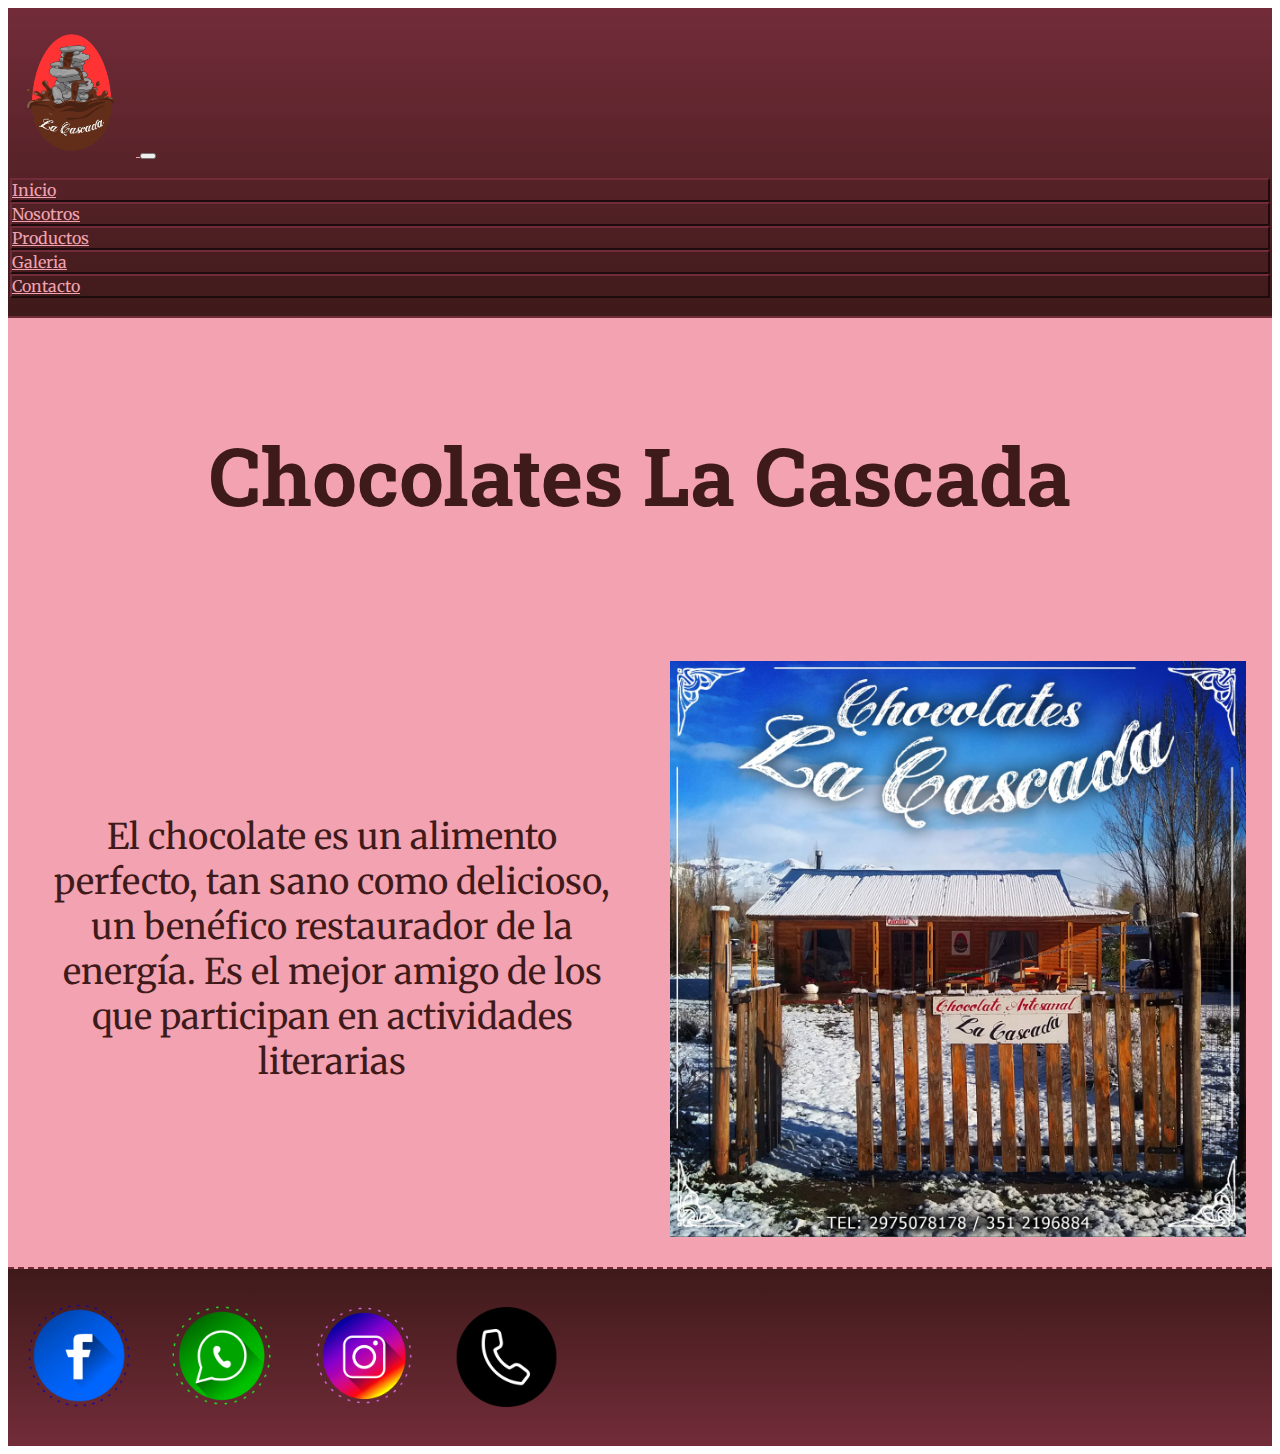
<file: index.html>
<!DOCTYPE html>
<html lang="es">
<head>
    <meta charset="UTF-8">
    <meta http-equiv="X-UA-Compatible" content="IE=edge">
    <meta name="viewport" content="width=device-width, initial-scale=1.0">
    <title>Chocolates La Cascada</title>
    <meta name="description" content="Desarrollamos la más alta línea de chocolates gourmet, innovando y respetando los orígenes del cacao y las técnicas antiguas de elaboración."/>
    <meta name="keywords" content="chocolates, bombon, bombones, tableta de chocolate, la cascada, chocolate en rama, cacao,"/>
    <link rel="shortcut icon" href="img/favicon.png" type="image/x-icon">
    <link href="https://cdn.jsdelivr.net/npm/bootstrap@5.0.2/dist/css/bootstrap.min.css" rel="stylesheet" integrity="sha384-EVSTQN3/azprG1Anm3QDgpJLIm9Nao0Yz1ztcQTwFspd3yD65VohhpuuCOmLASjC" crossorigin="anonymous">
    <link rel="stylesheet" href="css/main.css">
</head>
<body class="grid">
    <header id="header" class="header-degrade">
        <nav class="navbar navbar-expand-md navbar-light">
            <div class="container-fluid">
                <a class="navbar-brand" href="index.html">
                    <img src="img/favicon.png" class="logo" alt="Logo-Chocolates-LaCascada">
                </a>
                <button class="navbar-toggler" type="button" data-bs-toggle="collapse" data-bs-target="#navbarSupportedContent" aria-controls="navbarSupportedContent" aria-expanded="false" aria-label="Toggle navigation">
                <span class="navbar-toggler-icon"></span>
                </button>
                <div class="collapse navbar-collapse mt-auto" id="navbarSupportedContent">
                    <ul class="navbar-nav ms-auto mb-2">
                        <li class="nav-item li-nav_scale rounded-pill mx-1">
                            <a class="nav-link text-center" href="index.html">Inicio</a>
                        </li>
                        <li class="nav-item li-nav_scale rounded-pill mx-1">
                            <a class="nav-link text-center" href="src/Nosotros.html">Nosotros</a>
                        </li>
                        <li class="nav-item li-nav_scale rounded-pill mx-1">
                            <a class="nav-link text-center" href="src/Productos.html">Productos</a>
                        </li>
                        <li class="nav-item li-nav_scale rounded-pill mx-1">
                            <a class="nav-link text-center" href="src/Galeria.html">Galeria</a>
                        </li>
                        <li class="nav-item li-nav_scale rounded-pill mx-1">
                            <a class="nav-link text-center" href="src/Contacto.html">Contacto</a>
                        </li>
                    </ul>
                </div>
            </div>
        </nav>
    </header>
    <main id="main">
        <h1>Chocolates La Cascada</h1>
        <section class="contenedor principal">
            <p class="indexParrafo">El chocolate es un alimento perfecto, tan sano como delicioso, un benéfico restaurador de la energía. Es el mejor amigo de los que participan en actividades literarias</p>
            <img class="indexImagen" src="img/Inicio.jpg" alt="Foto del local">
        </section>
    </main>
    <footer id="footer" class="footer-degrade">
        <section class="contenedor redes">
            <a href="https://www.facebook.com/Chocolates-La-Cascada-100214511618188" target="_blank">
                <img class="face footer-redes_scale" src="img/facebook_108044.png" alt="Seguinos en Facebook">
            </a>
            <a href="https://api.whatsapp.com/send?phone=5493512196884" target="_blank">
                <img class="face footer-redes_scale" src="img/whatsapp_108042.png" alt="Contacto de Whatsapp">
            </a>
            <a href="#">
                <img class="face footer-redes_scale" src="img/instagram_108043.png" alt="Seguinos en Instagram">
            </a>
            <a href="tel:+542975078178" target="_blank">
                <img class="face footer-redes_scale" src="img/telefono.png" alt="Llamanos">
            </a>
        </section>
    </footer>
    <script src="https://cdn.jsdelivr.net/npm/bootstrap@5.0.2/dist/js/bootstrap.bundle.min.js" integrity="sha384-MrcW6ZMFYlzcLA8Nl+NtUVF0sA7MsXsP1UyJoMp4YLEuNSfAP+JcXn/tWtIaxVXM" crossorigin="anonymous"></script>
</body>
</html>
</file>
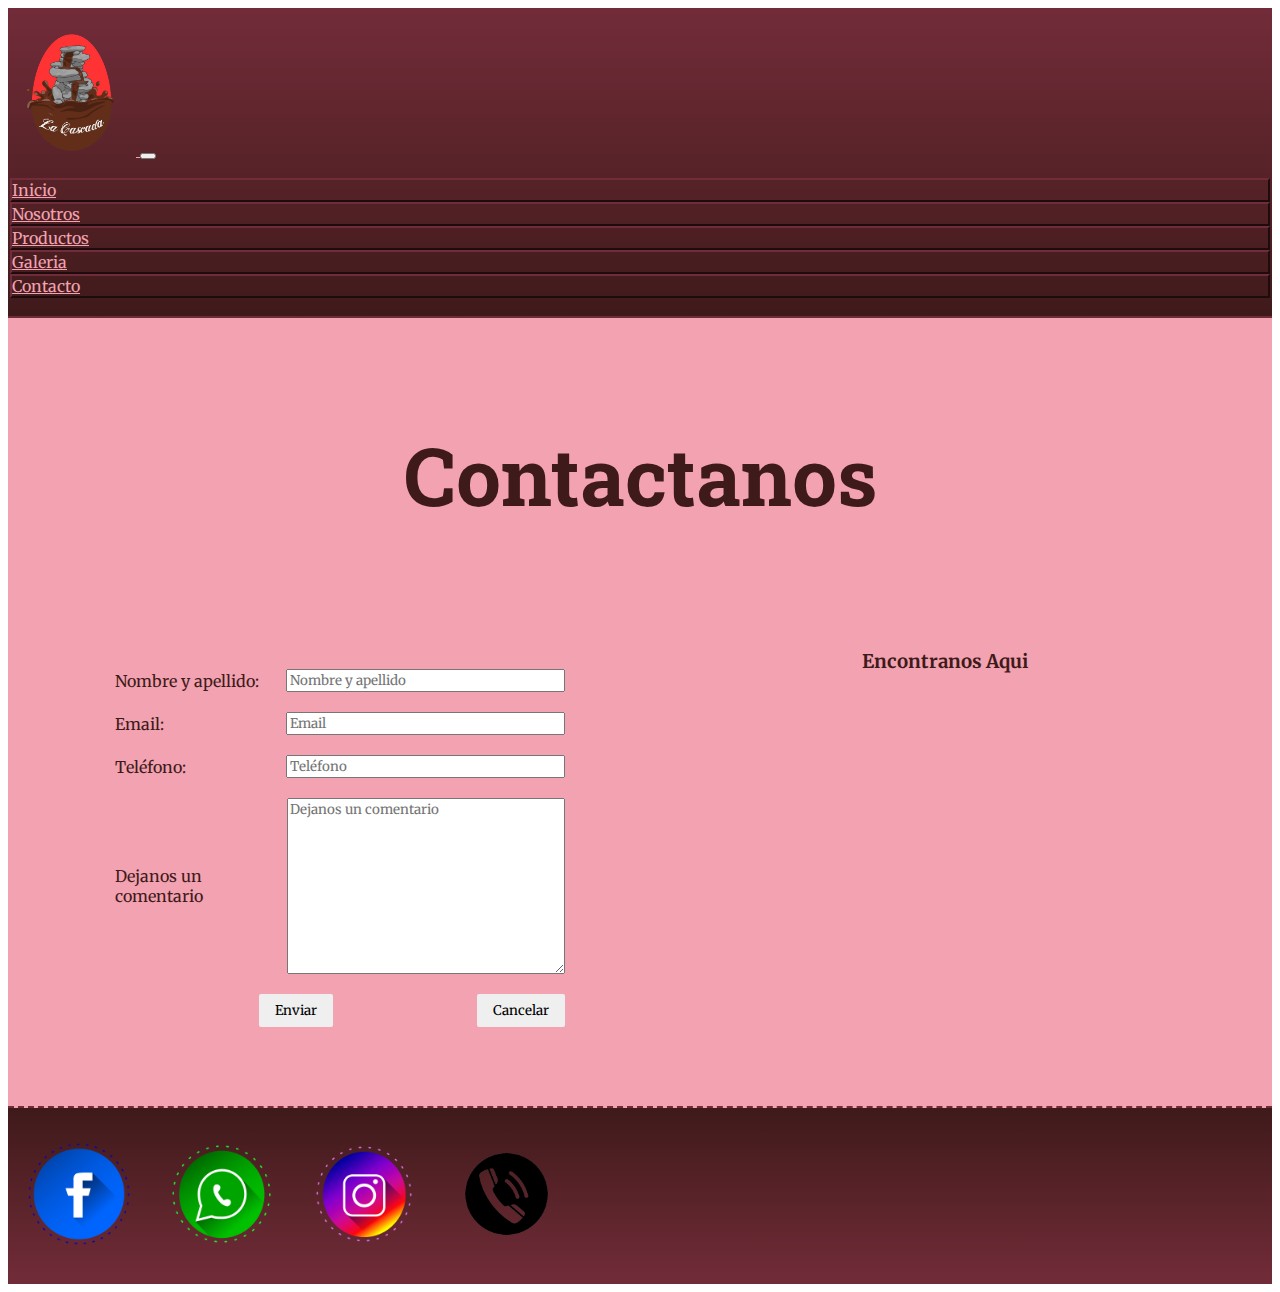
<file: src/Contacto.html>
<!DOCTYPE html>
<html lang="es">
<head>
    <meta charset="UTF-8">
    <meta http-equiv="X-UA-Compatible" content="IE=edge">
    <meta name="viewport" content="width=device-width, initial-scale=1.0">
    <title>Comunicate con Chocolates La Cascada</title>
    <meta name="description" content="Desarrollamos la más alta línea de chocolates gourmet, innovando y respetando los orígenes del cacao y las técnicas antiguas de elaboración."/>
    <meta name="keywords" content="chocolates, bombon, bombones, tableta de chocolate, la cascada, chocolate en rama, cacao,"/>
    <link rel="shortcut icon" href="../img/favicon.png" type="image/x-icon">
    <link href="https://cdn.jsdelivr.net/npm/bootstrap@5.0.2/dist/css/bootstrap.min.css" rel="stylesheet" integrity="sha384-EVSTQN3/azprG1Anm3QDgpJLIm9Nao0Yz1ztcQTwFspd3yD65VohhpuuCOmLASjC" crossorigin="anonymous">
    <link rel="stylesheet" href="../css/main.css">
</head>
<body class="grid">
    <header id="header" class="header-degrade">
        <nav class="navbar navbar-expand-md navbar-light">
            <div class="container-fluid">
                <a class="navbar-brand" href="../index.html">
                    <img src="../img/favicon.png" class="logo" alt="Logo-Chocolates-LaCascada">
                </a>
                <button class="navbar-toggler" type="button" data-bs-toggle="collapse" data-bs-target="#navbarSupportedContent" aria-controls="navbarSupportedContent" aria-expanded="false" aria-label="Toggle navigation">
                <span class="navbar-toggler-icon"></span>
                </button>
                <div class="collapse navbar-collapse mt-auto" id="navbarSupportedContent">
                    <ul class="navbar-nav ms-auto mb-2">
                        <li class="nav-item li-nav_scale rounded-pill mx-1">
                            <a class="nav-link text-center" href="../index.html">Inicio</a>
                        </li>
                        <li class="nav-item li-nav_scale rounded-pill mx-1">
                            <a class="nav-link text-center" href="../src/Nosotros.html">Nosotros</a>
                        </li>
                        <li class="nav-item li-nav_scale rounded-pill mx-1">
                            <a class="nav-link text-center" href="../src/Productos.html">Productos</a>
                        </li>
                        <li class="nav-item li-nav_scale rounded-pill mx-1">
                            <a class="nav-link text-center" href="../src/Galeria.html">Galeria</a>
                        </li>
                        <li class="nav-item li-nav_scale rounded-pill mx-1">
                            <a class="nav-link text-center" href="../src/Contacto.html">Contacto</a>
                        </li>
                    </ul>
                </div>
            </div>
        </nav>
    </header>
    <main id="main"> 
        <h1>Contactanos</h1>
        <section class="contenedor contactoMain">
            <div>
                <h3 class="h3contacto">Encontranos Aqui</h3>
                    <iframe src="https://www.google.com/maps/embed?pb=!1m18!1m12!1m3!1d1940.5869419461246!2d-71.62276948031902!3d-46.539687097490734!2m3!1f0!2f0!3f0!3m2!1i1024!2i768!4f13.1!3m3!1m2!1s0xbded29c3b86eca75%3A0xb3407c64dda66db9!2sChocolates%20La%20Cascada!5e0!3m2!1ses-419!2sar!4v1659540583384!5m2!1ses-419!2sar" width="600" height="450" style="border:0;" allowfullscreen="" loading="lazy" referrerpolicy="no-referrer-when-downgrade" class="mapa"></iframe>
            </div>
            <form action="envio.php">
                <ul class="formulario">
                    <li>
                        <label for="nombre">Nombre y apellido:</label>
                        <input type="text" id="nombre" placeholder="Nombre y apellido">
                    </li>
                    <li>                            
                        <label for="email">Email:</label>
                        <input type="email" name="" id="email" placeholder="Email">
                    </li>
                    <li>
                        <label for="tel">Teléfono:</label>
                        <input type="tel" id="tel" placeholder="Teléfono">
                    </li>
                    <li>
                        <label for="comentario">Dejanos un comentario</label>
                        <textarea name="" id="comentario" cols="30" rows="10" placeholder="Dejanos un comentario"></textarea>
                    </li>
                    <li>
                        <button type="submit">Enviar</button>
                        <button type="reset">Cancelar</button>
                    </li>
                </ul>
            </form>
        </section>
    </main>
    <footer id="footer" class="footer-degrade">
        <section class="contenedor redes">
            <a href="https://www.facebook.com/Chocolates-La-Cascada-100214511618188" target="_blank">
                <img class="face footer-redes_scale" src="../img/facebook_108044.png" alt="Seguinos en Facebook">
            </a>
            <a href="https://api.whatsapp.com/send?phone=5493512196884" target="_blank">
                <img class="face footer-redes_scale" src="../img/whatsapp_108042.png" alt="Contacto de Whatsapp">
            </a>
            <a href="#">
                <img class="face footer-redes_scale" src="../img/instagram_108043.png" alt="Seguinos en Instagram">
            </a>
            <a href="tel:+542975078178" target="_blank">
                <img class="face footer-redes_scale" src="../img/phone-icon.png" alt="Llamanos">
            </a>
        </section>
    </footer>
    <script src="https://cdn.jsdelivr.net/npm/bootstrap@5.0.2/dist/js/bootstrap.bundle.min.js" integrity="sha384-MrcW6ZMFYlzcLA8Nl+NtUVF0sA7MsXsP1UyJoMp4YLEuNSfAP+JcXn/tWtIaxVXM" crossorigin="anonymous"></script>
</body>
</body>
</html>
</file>
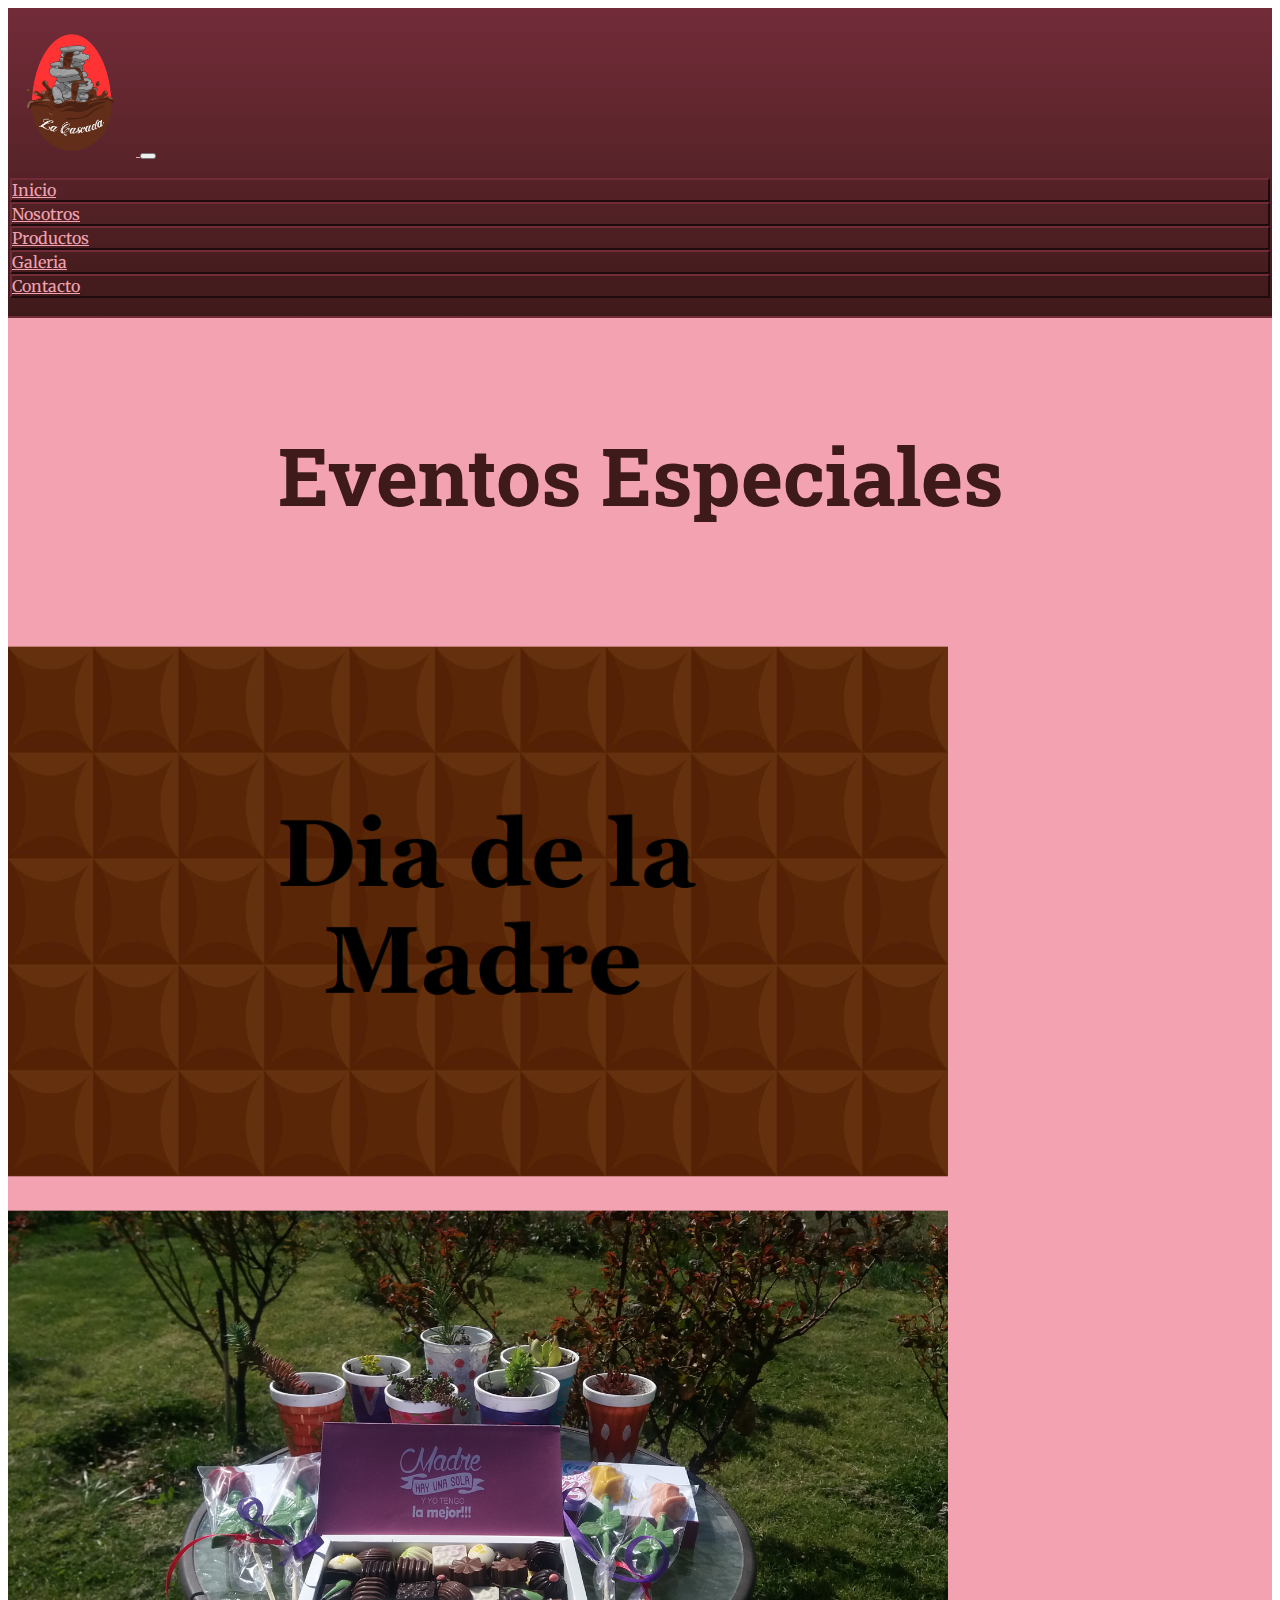
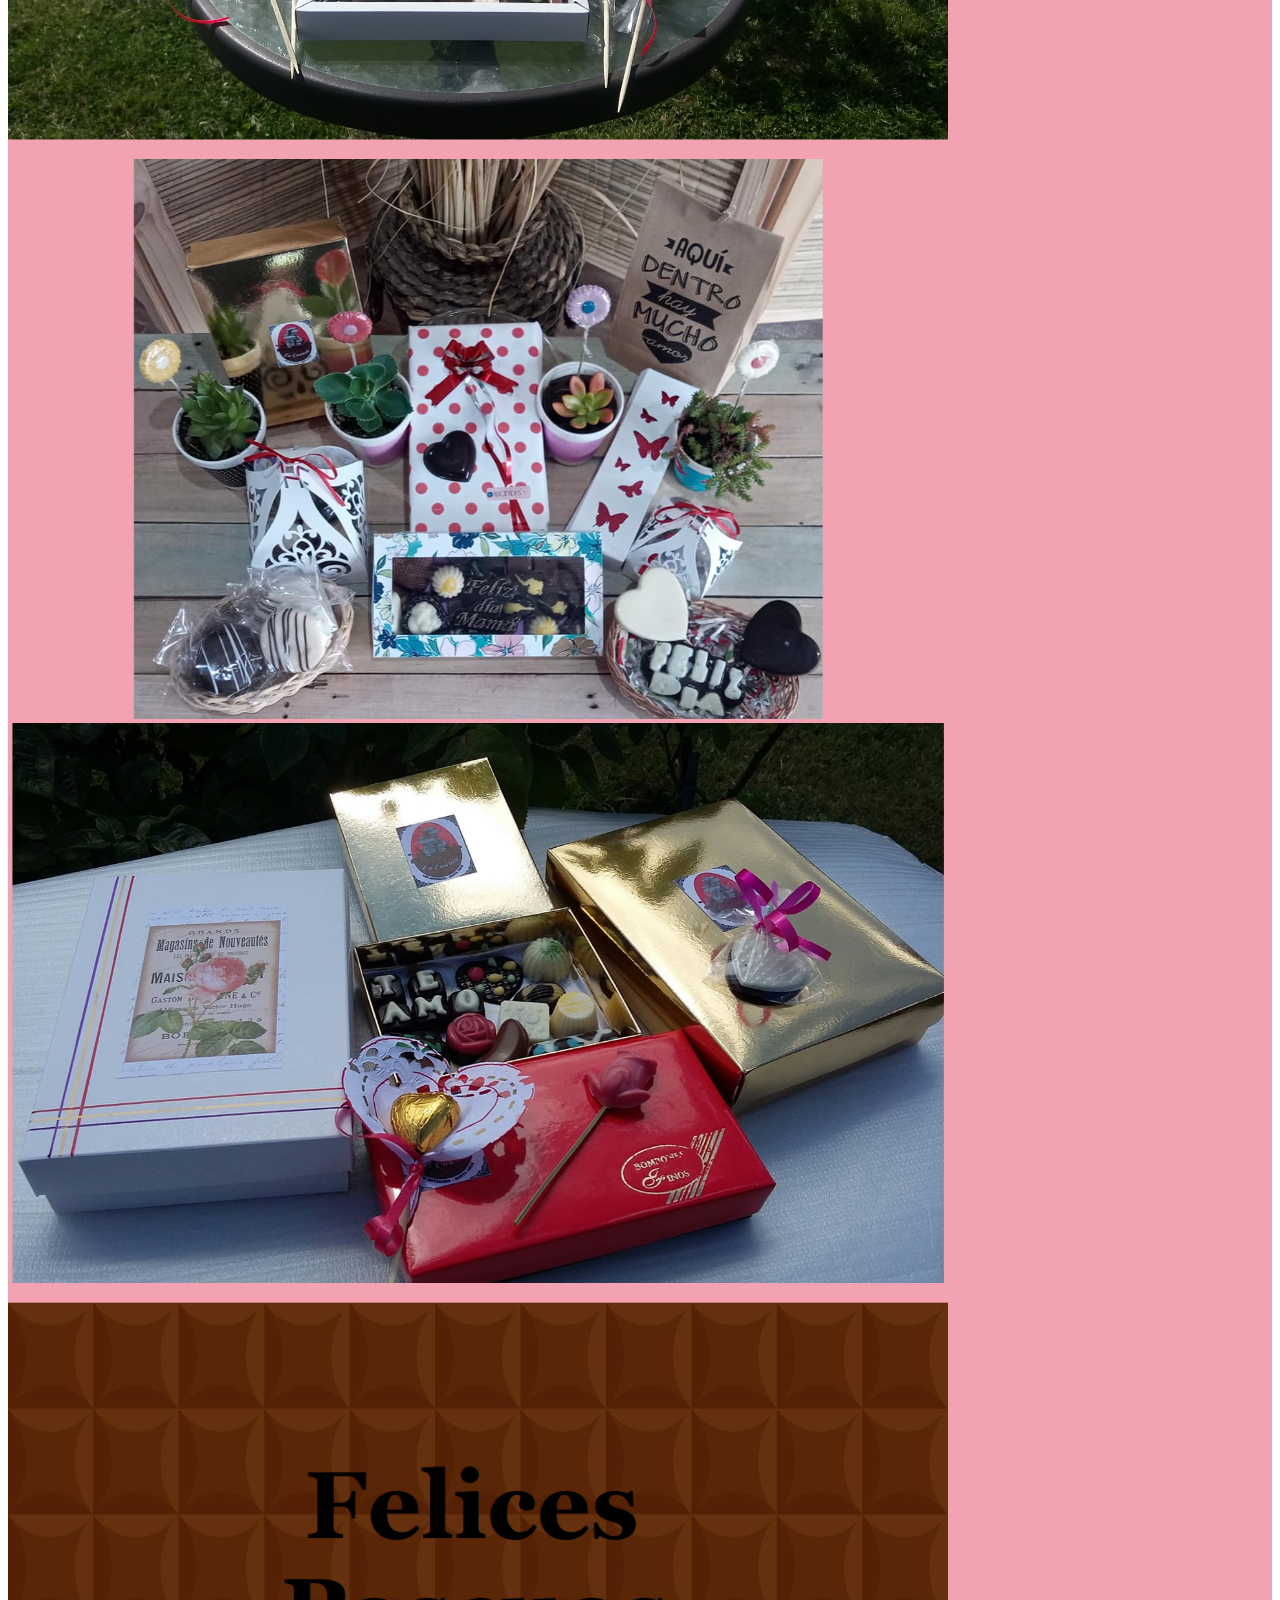
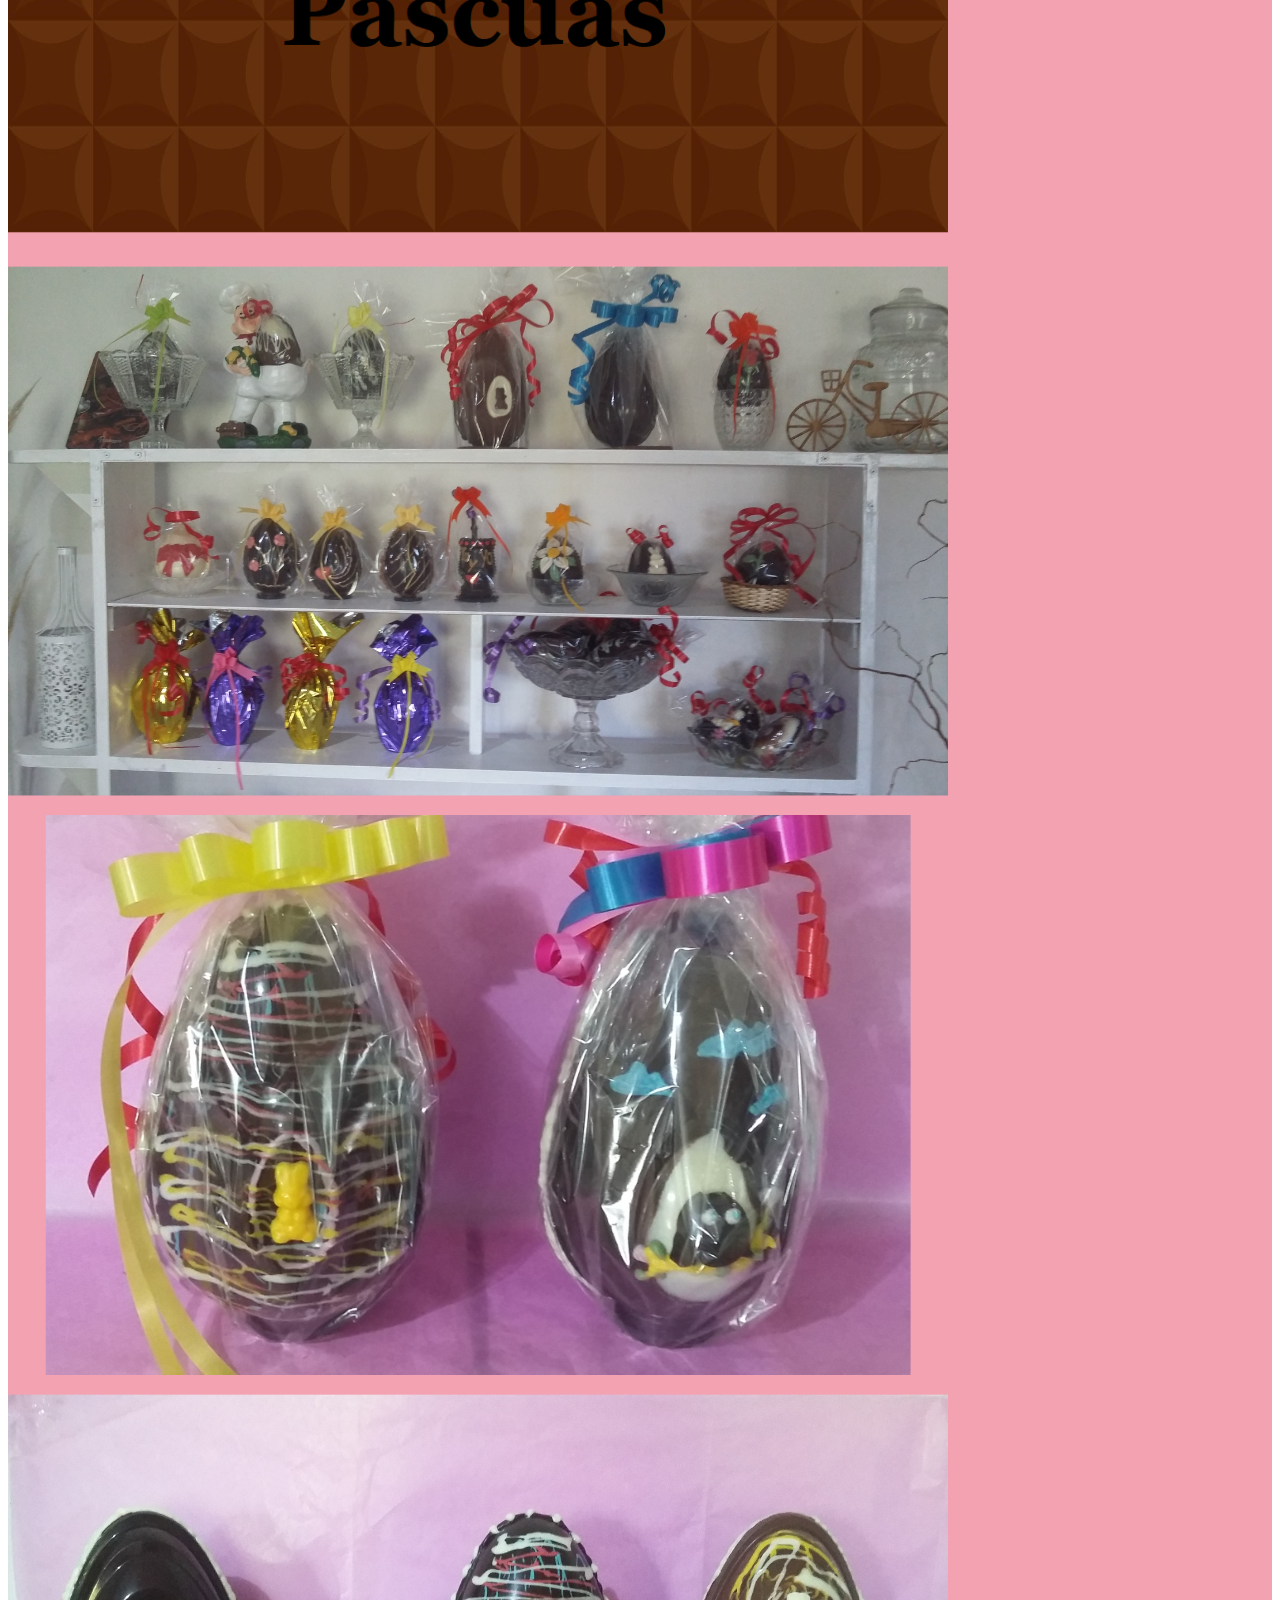
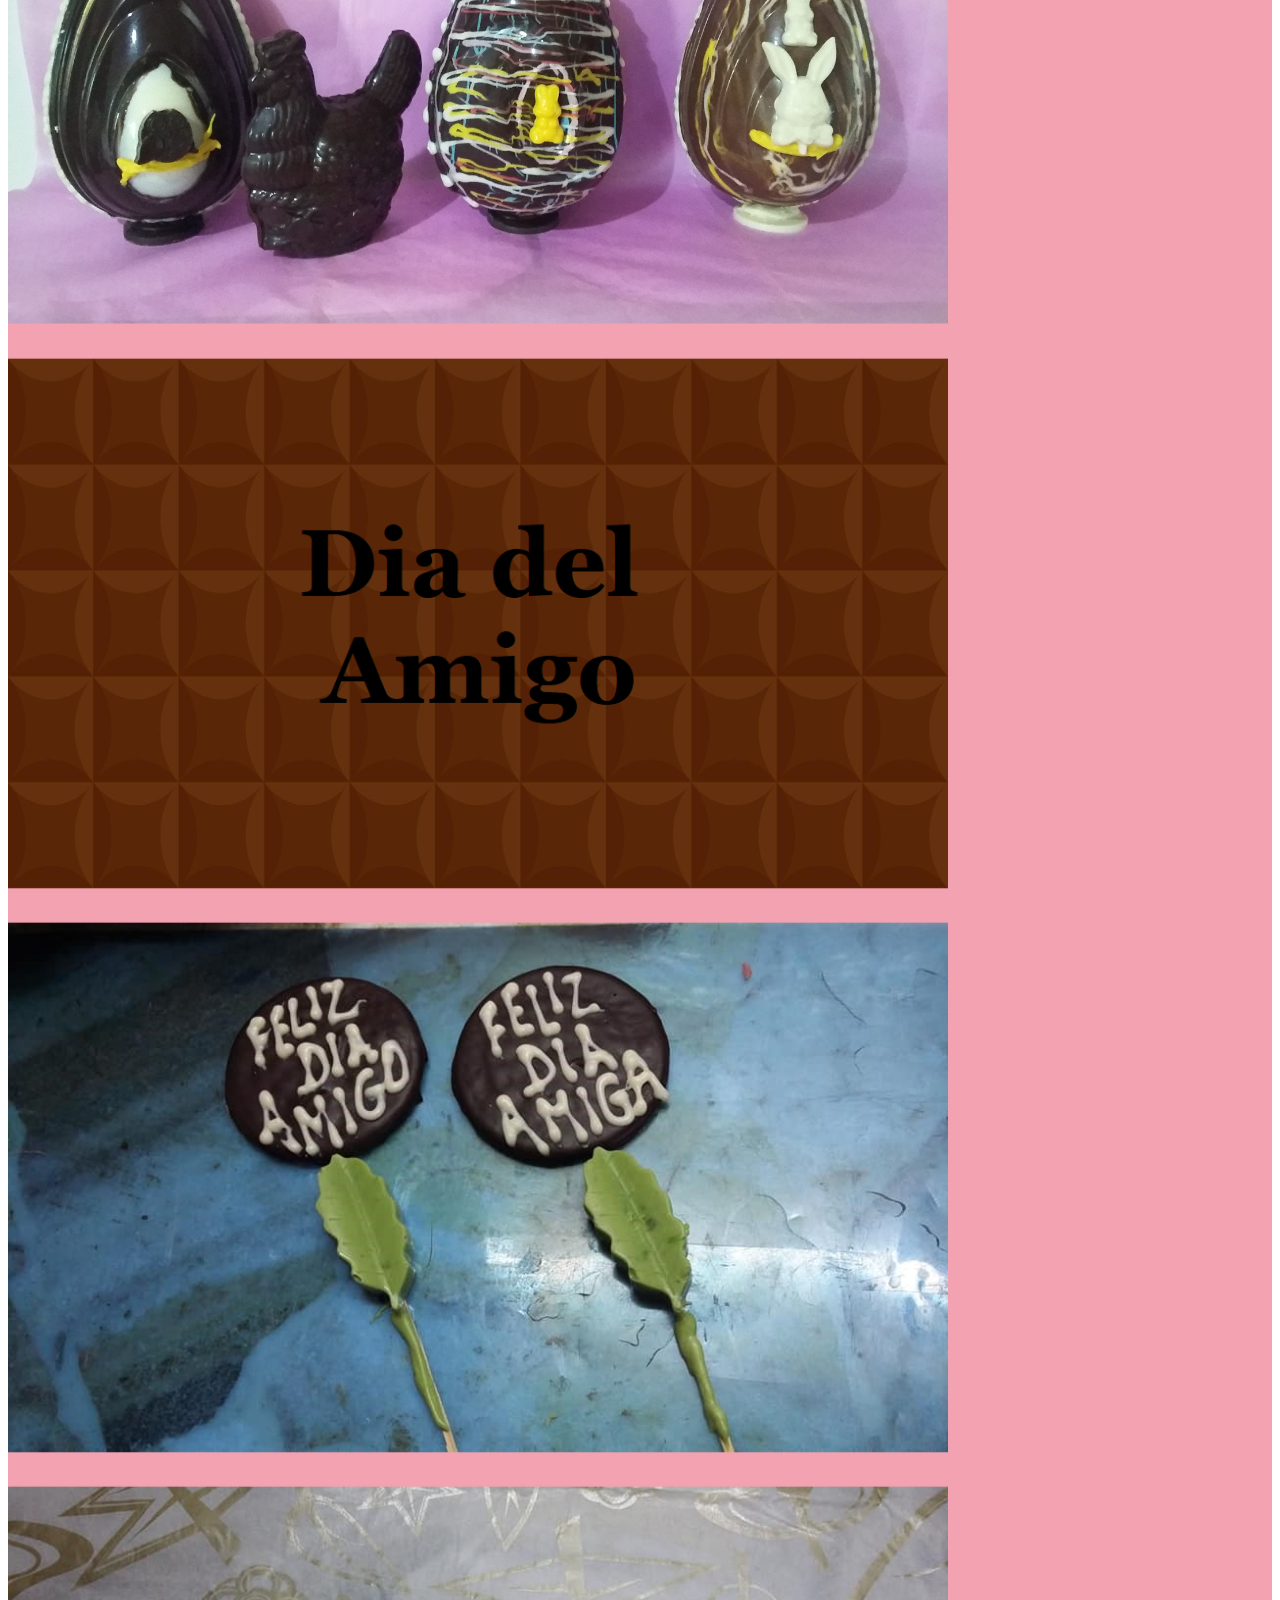
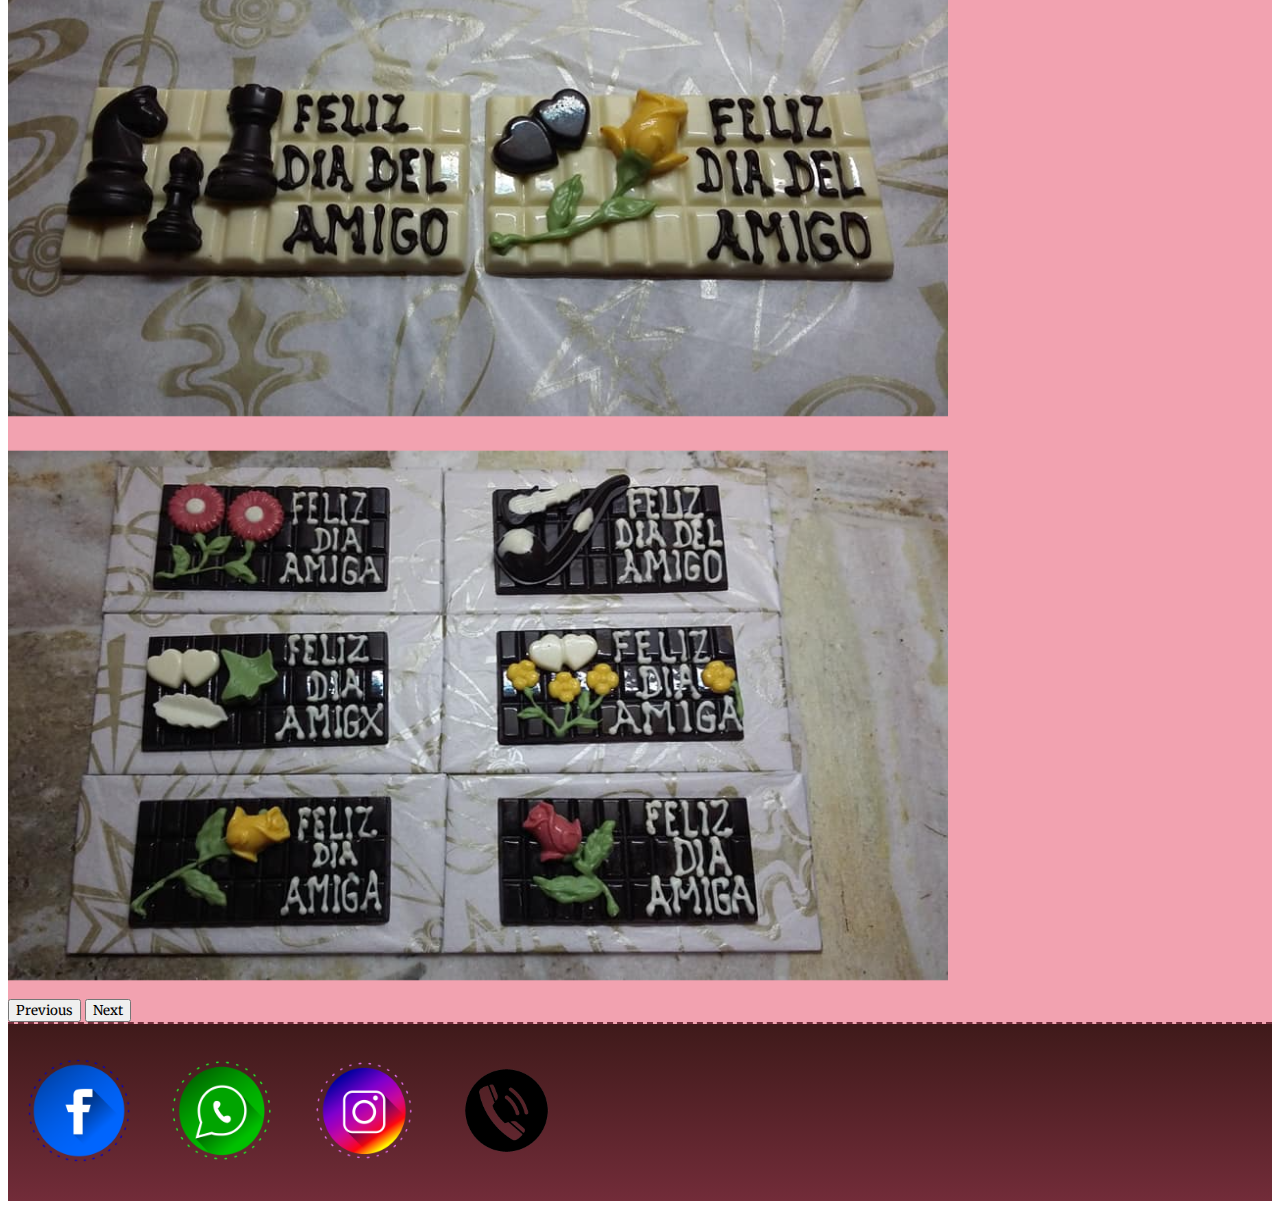
<file: src/Galeria.html>
<!DOCTYPE html>
<html lang="es">
<head>
    <meta charset="UTF-8">
    <meta http-equiv="X-UA-Compatible" content="IE=edge">
    <meta name="viewport" content="width=device-width, initial-scale=1.0">
    <title>Fotos de Chocolates La Cascada</title>
    <meta name="description" content="Desarrollamos la más alta línea de chocolates gourmet, innovando y respetando los orígenes del cacao y las técnicas antiguas de elaboración."/>
    <meta name="keywords" content="chocolates, bombon, bombones, tableta de chocolate, la cascada, chocolate en rama, cacao,"/>
    <link rel="shortcut icon" href="../img/favicon.png" type="image/x-icon">
    <link href="https://cdn.jsdelivr.net/npm/bootstrap@5.0.2/dist/css/bootstrap.min.css" rel="stylesheet" integrity="sha384-EVSTQN3/azprG1Anm3QDgpJLIm9Nao0Yz1ztcQTwFspd3yD65VohhpuuCOmLASjC" crossorigin="anonymous">
    <link rel="stylesheet" href="../css/main.css">
</head>
<body class="grid">
    <header id="header" class="header-degrade">
        <nav class="navbar navbar-expand-md navbar-light">
            <div class="container-fluid">
                <a class="navbar-brand" href="../index.html">
                    <img src="../img/favicon.png" class="logo" alt="Logo-Chocolates-LaCascada">
                </a>
                <button class="navbar-toggler" type="button" data-bs-toggle="collapse" data-bs-target="#navbarSupportedContent" aria-controls="navbarSupportedContent" aria-expanded="false" aria-label="Toggle navigation">
                <span class="navbar-toggler-icon"></span>
                </button>
                <div class="collapse navbar-collapse mt-auto" id="navbarSupportedContent">
                    <ul class="navbar-nav ms-auto mb-2">
                        <li class="nav-item li-nav_scale rounded-pill mx-1">
                            <a class="nav-link text-center" href="../index.html">Inicio</a>
                        </li>
                        <li class="nav-item li-nav_scale rounded-pill mx-1">
                            <a class="nav-link text-center" href="../src/Nosotros.html">Nosotros</a>
                        </li>
                        <li class="nav-item li-nav_scale rounded-pill mx-1">
                            <a class="nav-link text-center" href="../src/Productos.html">Productos</a>
                        </li>
                        <li class="nav-item li-nav_scale rounded-pill mx-1">
                            <a class="nav-link text-center" href="../src/Galeria.html">Galeria</a>
                        </li>
                        <li class="nav-item li-nav_scale rounded-pill mx-1">
                            <a class="nav-link text-center" href="../src/Contacto.html">Contacto</a>
                        </li>
                    </ul>
                </div>
            </div>
        </nav>
    </header>
    <main id="main" class="py-2 w-80-lg">
        <h1>Eventos Especiales</h1>
        <div id="carouselExampleControls" class="carousel slide carrusel mx-auto" data-bs-ride="carousel">
            <div class="carousel-inner">
                <div class="carousel-item active mx-auto">
                    <img src="../img/galeria/GaleriaMadre.png" class="d-block w-100" alt="Cartel que da inicio a fotos relacionadas al dia de la madre">
                </div>
                <div class="carousel-item">
                    <img src="../img/galeria/madre.png" class="d-block w-100" alt="imagen de una caja de bombones para el dia de la madre con plantas de fondo">
                </div>
                <div class="carousel-item">
                    <img src="../img/galeria/madreDos.png" class="d-block w-100" alt="conjunto de bombones, alfajores y chocolates para el dia de madre">
                </div>
                <div class="carousel-item">
                    <img src="../img/galeria/madreTres.png" class="d-block w-100" alt="imagen de varias cajas de bombones para el dia de las madres">
                </div>
                <div class="carousel-item">
                    <img src="../img/galeria/GaleriaPascuas.png" class="d-block w-100" alt="Cartel que da inicio a fotos relacionadas a pascuas">
                </div>
                <div class="carousel-item">
                    <img src="../img/galeria/huevos.png" class="d-block w-100" alt="imagen de varios huevos de pascuas y de diferentes tamaños">
                </div>
                <div class="carousel-item">
                    <img src="../img/galeria/huevoDos.png" class="d-block w-100" alt="imagen de dos huevos de pascuas decorados">
                </div>
                <div class="carousel-item">
                    <img src="../img/galeria/huevoVarios.png" class="d-block w-100" alt="imagen de 3 huevos de pascuas y una gallina de chocolate">
                </div>
                <div class="carousel-item">
                    <img src="../img/galeria/GaleriaAmigo.png" class="d-block w-100" alt="Cartel que da inicio a fotos relacionadas al dia del amigo">
                </div>
                <div class="carousel-item">
                    <img src="../img/galeria/amigo.png" class="d-block w-100" alt="imagen de dos paletas de chocolate con las inscripcion feliz dia amigo">
                </div>
                <div class="carousel-item">
                    <img src="../img/galeria/amigoDos.png" class="d-block w-100" alt="imagen de dos tabletas de chocolates blanco con la inscripcion feliz dia amigo">
                </div>
                <div class="carousel-item">
                    <img src="../img/galeria/amigoTres.png" class="d-block w-100" alt="imagen de varias tabletas de chocolate con diferentes decoraciones y la inscripcion feliz dia amigo">
                </div>
            </div>
            <button class="carousel-control-prev" type="button" data-bs-target="#carouselExampleControls" data-bs-slide="prev">
              <span class="carousel-control-prev-icon" aria-hidden="true"></span>
              <span class="visually-hidden">Previous</span>
            </button>
            <button class="carousel-control-next" type="button" data-bs-target="#carouselExampleControls" data-bs-slide="next">
              <span class="carousel-control-next-icon" aria-hidden="true"></span>
              <span class="visually-hidden">Next</span>
            </button>
          </div> 
    </main>
    <footer id="footer" class="footer-degrade">
        <section class="contenedor redes">
            <a href="https://www.facebook.com/Chocolates-La-Cascada-100214511618188" target="_blank">
                <img class="face footer-redes_scale" src="../img/facebook_108044.png" alt="Seguinos en Facebook">
            </a>
            <a href="https://api.whatsapp.com/send?phone=5493512196884" target="_blank">
                <img class="face footer-redes_scale" src="../img/whatsapp_108042.png" alt="Contacto de Whatsapp">
            </a>
            <a href="#">
                <img class="face footer-redes_scale" src="../img/instagram_108043.png" alt="Seguinos en Instagram">
            </a>
            <a href="tel:+542975078178" target="_blank">
                <img class="face footer-redes_scale" src="../img/phone-icon.png" alt="Llamanos">
            </a>
        </section>
    </footer>
    <script src="https://cdn.jsdelivr.net/npm/bootstrap@5.0.2/dist/js/bootstrap.bundle.min.js" integrity="sha384-MrcW6ZMFYlzcLA8Nl+NtUVF0sA7MsXsP1UyJoMp4YLEuNSfAP+JcXn/tWtIaxVXM" crossorigin="anonymous"></script>
</body>
</html>
</file>
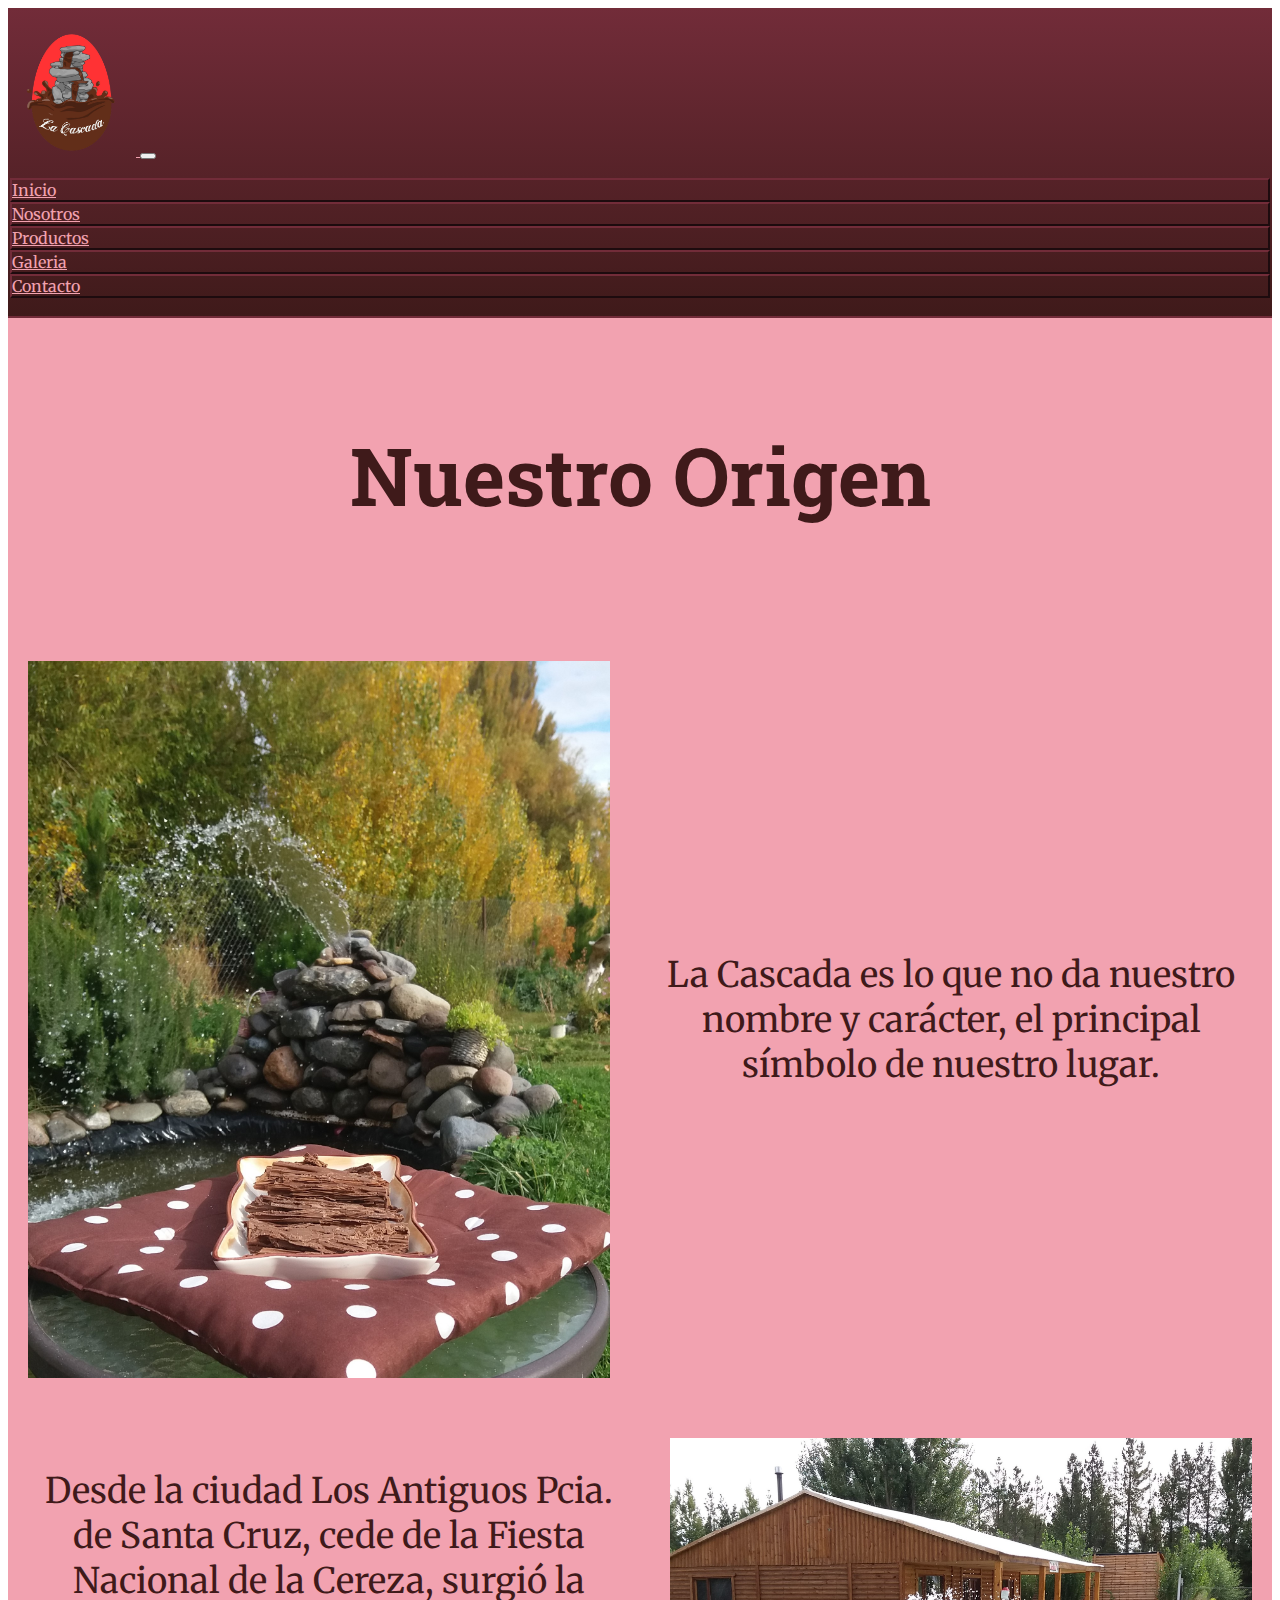
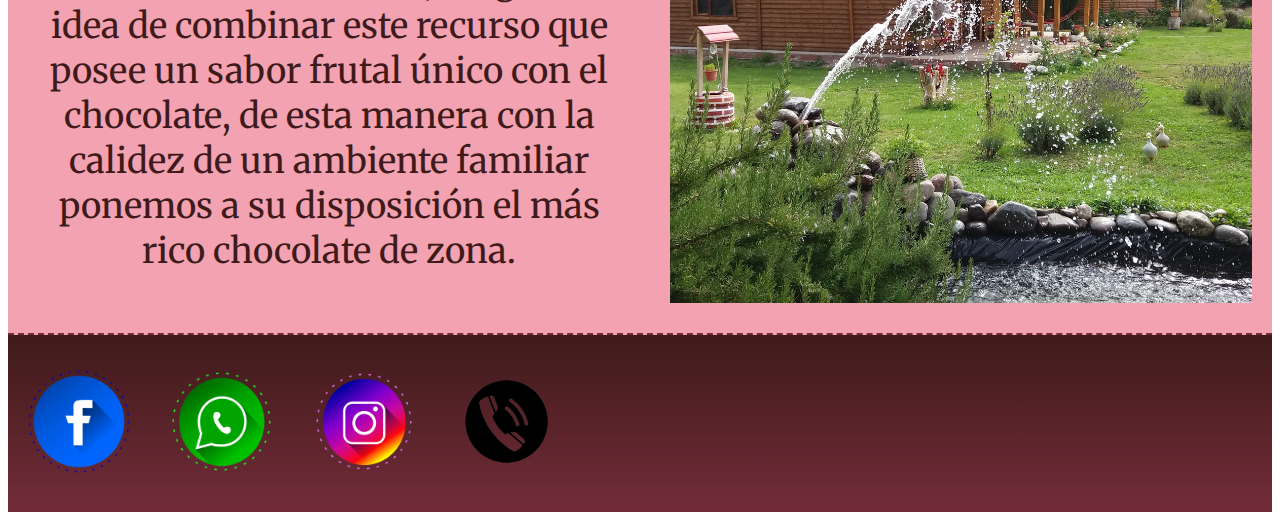
<file: src/Nosotros.html>
<!DOCTYPE html>
<html lang="es">
<head>
    <meta charset="UTF-8">
    <meta http-equiv="X-UA-Compatible" content="IE=edge">
    <meta name="viewport" content="width=device-width, initial-scale=1.0">
    <title>Conocenos en Chocolates La Cascada</title>
    <meta name="description" content="Desarrollamos la más alta línea de chocolates gourmet, innovando y respetando los orígenes del cacao y las técnicas antiguas de elaboración."/>
    <meta name="keywords" content="chocolates, bombon, bombones, tableta de chocolate, la cascada, chocolate en rama, cacao,"/>
    <link rel="shortcut icon" href="../img/favicon.png" type="image/x-icon">
    <link href="https://cdn.jsdelivr.net/npm/bootstrap@5.0.2/dist/css/bootstrap.min.css" rel="stylesheet" integrity="sha384-EVSTQN3/azprG1Anm3QDgpJLIm9Nao0Yz1ztcQTwFspd3yD65VohhpuuCOmLASjC" crossorigin="anonymous">
    <link rel="stylesheet" href="../css/main.css">
</head>
<body class="grid">
    <header id="header" class="header-degrade">
        <nav class="navbar navbar-expand-md navbar-light">
            <div class="container-fluid">
                <a class="navbar-brand" href="../index.html">
                    <img src="../img/favicon.png" class="logo" alt="Logo-Chocolates-LaCascada">
                </a>
                <button class="navbar-toggler" type="button" data-bs-toggle="collapse" data-bs-target="#navbarSupportedContent" aria-controls="navbarSupportedContent" aria-expanded="false" aria-label="Toggle navigation">
                <span class="navbar-toggler-icon"></span>
                </button>
                <div class="collapse navbar-collapse mt-auto" id="navbarSupportedContent">
                    <ul class="navbar-nav ms-auto mb-2">
                        <li class="nav-item li-nav_scale rounded-pill mx-1">
                            <a class="nav-link text-center" href="../index.html">Inicio</a>
                        </li>
                        <li class="nav-item li-nav_scale rounded-pill mx-1">
                            <a class="nav-link text-center" href="../src/Nosotros.html">Nosotros</a>
                        </li>
                        <li class="nav-item li-nav_scale rounded-pill mx-1">
                            <a class="nav-link text-center" href="../src/Productos.html">Productos</a>
                        </li>
                        <li class="nav-item li-nav_scale rounded-pill mx-1">
                            <a class="nav-link text-center" href="../src/Galeria.html">Galeria</a>
                        </li>
                        <li class="nav-item li-nav_scale rounded-pill mx-1">
                            <a class="nav-link text-center" href="../src/Contacto.html">Contacto</a>
                        </li>
                    </ul>
                </div>
            </div>
        </nav>
    </header>
    <main id="main">
        <h1>Nuestro Origen</h1>
        <section class="contenedor nosotrosMain">
            <img src="../img/nosotrosCascada.jpg" class="nosotrosFoto" alt="imagen de chocolates con una cascada de fondo">
            <p class="nosotrosParrafo">La Cascada es lo que no da nuestro nombre y carácter, el principal símbolo de nuestro lugar.</p>
        </section>
        <section class="contenedor nosotrosMain nosotrosMainReverse">
            <img src="../img/nosotrosCasa.jpg" class="nosotrosFoto" alt="imagen del comercio">
            <p class="nosotrosParrafo">Desde la ciudad Los Antiguos Pcia. de Santa Cruz, cede de la Fiesta Nacional de la Cereza, surgió la idea de combinar este recurso que posee un sabor frutal único con el chocolate, de esta manera con la calidez de un ambiente familiar ponemos a su disposición el más rico chocolate de zona.</p>
        </section>
    </main>
    <footer id="footer" class="footer-degrade">
        <section class="contenedor redes">
            <a href="https://www.facebook.com/Chocolates-La-Cascada-100214511618188" target="_blank">
                <img class="face footer-redes_scale" src="../img/facebook_108044.png" alt="Seguinos en Facebook">
            </a>
            <a href="https://api.whatsapp.com/send?phone=5493512196884" target="_blank">
                <img class="face footer-redes_scale" src="../img/whatsapp_108042.png" alt="Contacto de Whatsapp">
            </a>
            <a href="#">
                <img class="face footer-redes_scale" src="../img/instagram_108043.png" alt="Seguinos en Instagram">
            </a>
            <a href="tel:+542975078178" target="_blank">
                <img class="face footer-redes_scale" src="../img/phone-icon.png" alt="Llamanos">
            </a>
        </section>
    </footer>
    <script src="https://cdn.jsdelivr.net/npm/bootstrap@5.0.2/dist/js/bootstrap.bundle.min.js" integrity="sha384-MrcW6ZMFYlzcLA8Nl+NtUVF0sA7MsXsP1UyJoMp4YLEuNSfAP+JcXn/tWtIaxVXM" crossorigin="anonymous"></script>
</body>
</html>
</file>
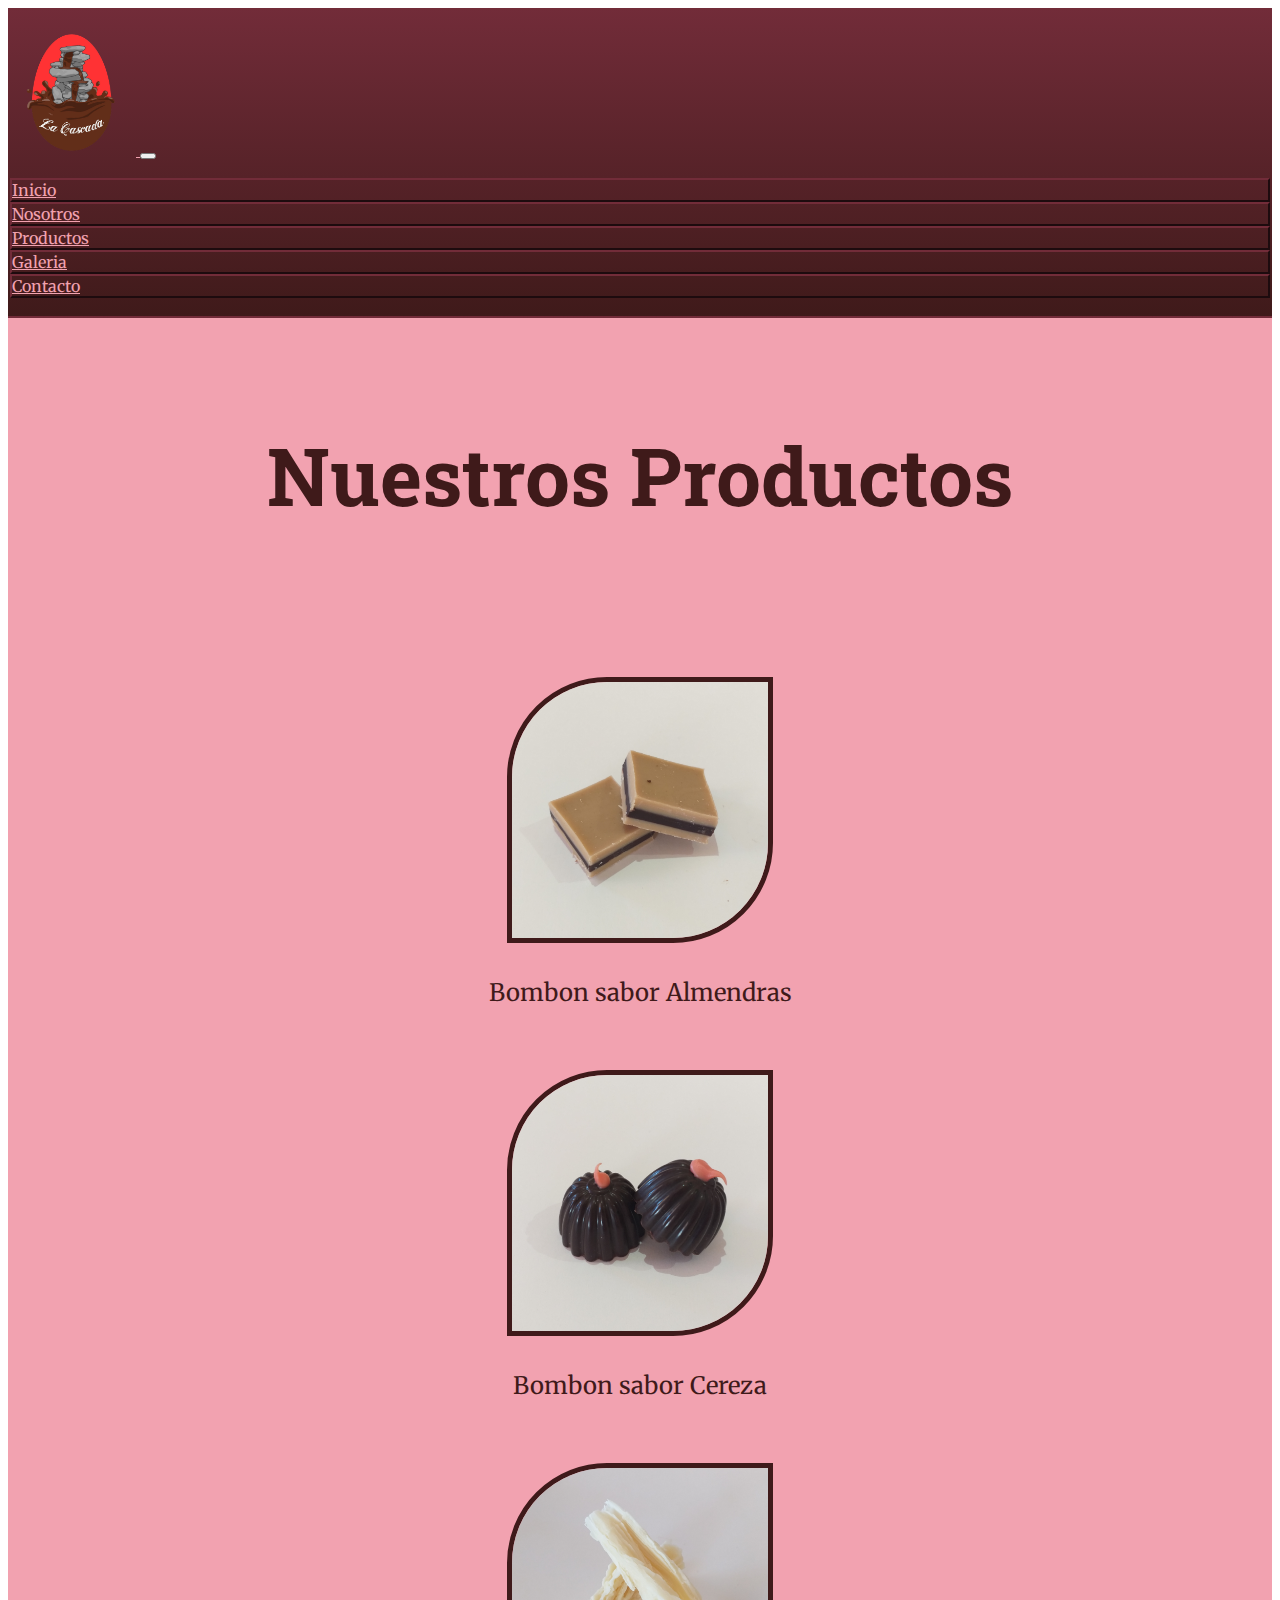
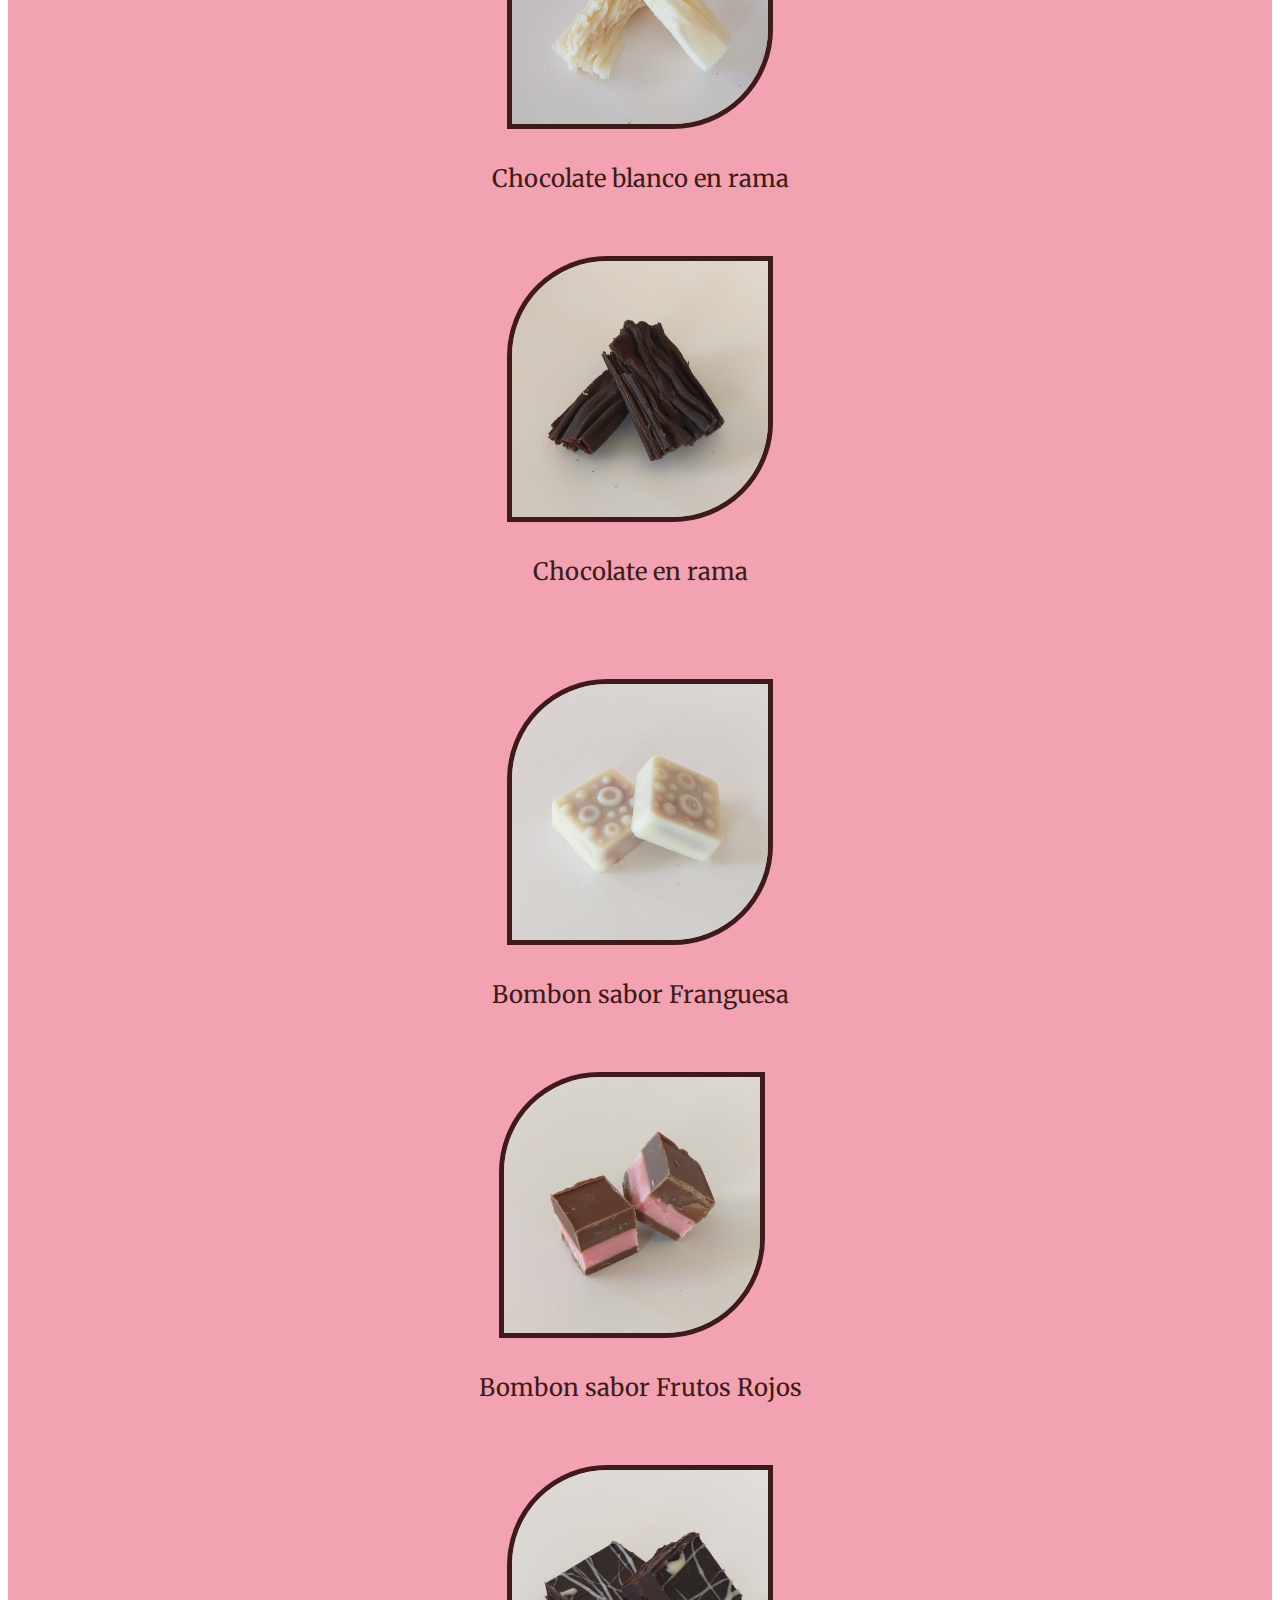
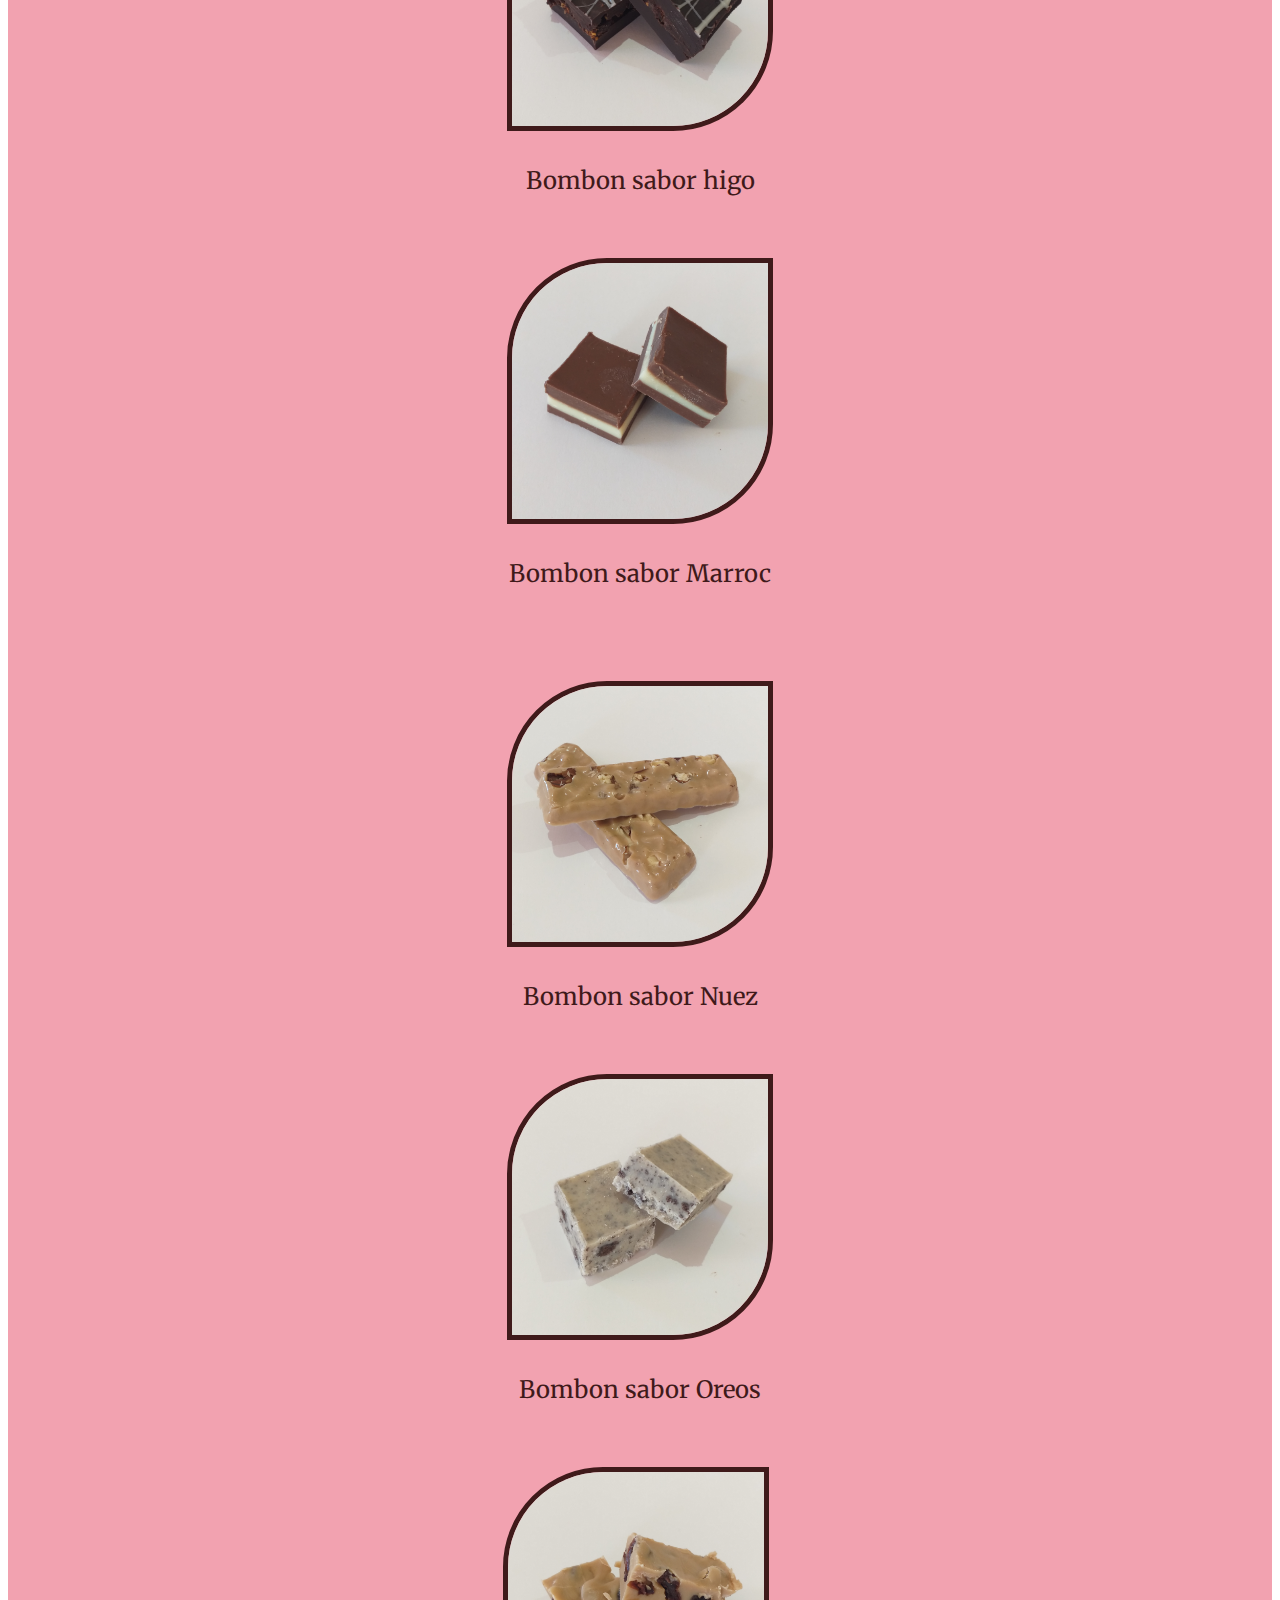
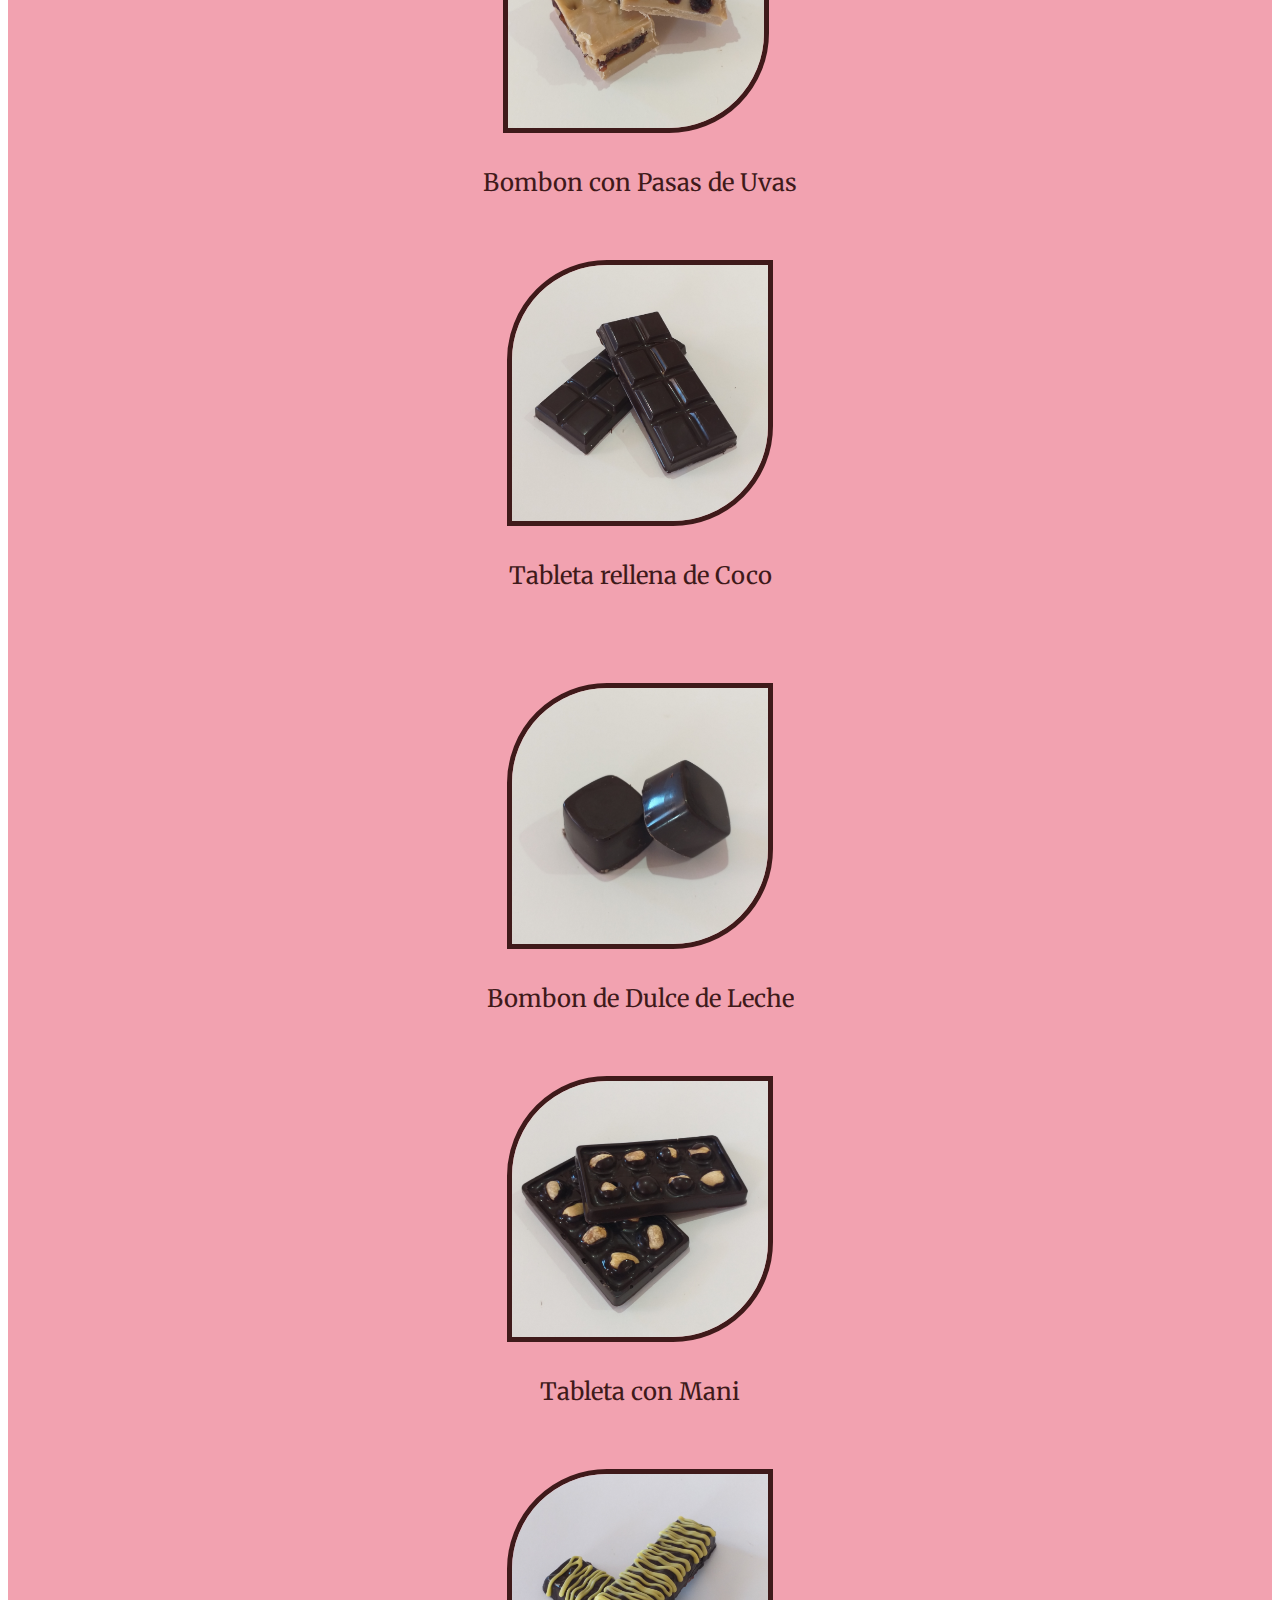
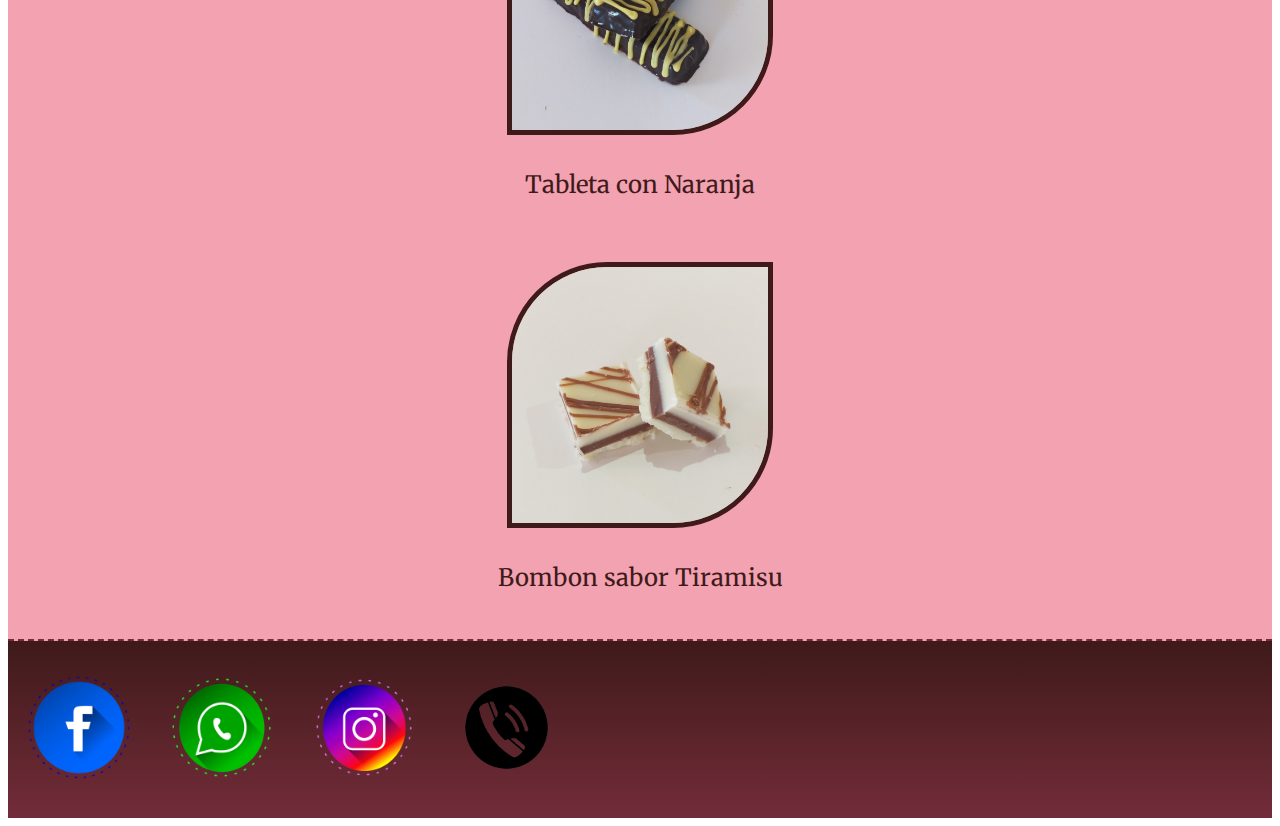
<file: src/Productos.html>
<!DOCTYPE html>
<html lang="es">
<head>
    <meta charset="UTF-8">
    <meta http-equiv="X-UA-Compatible" content="IE=edge">
    <meta name="viewport" content="width=device-width, initial-scale=1.0">
    <title>Productos de Chocolates La Cascada</title>
    <meta name="description" content="Desarrollamos la más alta línea de chocolates gourmet, innovando y respetando los orígenes del cacao y las técnicas antiguas de elaboración."/>
    <meta name="keywords" content="chocolates, bombon, bombones, tableta de chocolate, la cascada, chocolate en rama, cacao,"/>
    <link rel="shortcut icon" href="../img/favicon.png" type="image/x-icon">
    <link href="https://cdn.jsdelivr.net/npm/bootstrap@5.0.2/dist/css/bootstrap.min.css" rel="stylesheet" integrity="sha384-EVSTQN3/azprG1Anm3QDgpJLIm9Nao0Yz1ztcQTwFspd3yD65VohhpuuCOmLASjC" crossorigin="anonymous">
    <link rel="stylesheet" href="../css/main.css">
</head>
<body class="grid">
    <header id="header" class="header-degrade">
        <nav class="navbar navbar-expand-md navbar-light">
            <div class="container-fluid">
                <a class="navbar-brand" href="../index.html">
                    <img src="../img/favicon.png" class="logo" alt="Logo-Chocolates-LaCascada">
                </a>
                <button class="navbar-toggler" type="button" data-bs-toggle="collapse" data-bs-target="#navbarSupportedContent" aria-controls="navbarSupportedContent" aria-expanded="false" aria-label="Toggle navigation">
                <span class="navbar-toggler-icon"></span>
                </button>
                <div class="collapse navbar-collapse mt-auto" id="navbarSupportedContent">
                    <ul class="navbar-nav ms-auto mb-2">
                        <li class="nav-item li-nav_scale rounded-pill mx-1">
                            <a class="nav-link text-center" href="../index.html">Inicio</a>
                        </li>
                        <li class="nav-item li-nav_scale rounded-pill mx-1">
                            <a class="nav-link text-center" href="../src/Nosotros.html">Nosotros</a>
                        </li>
                        <li class="nav-item li-nav_scale rounded-pill mx-1">
                            <a class="nav-link text-center" href="../src/Productos.html">Productos</a>
                        </li>
                        <li class="nav-item li-nav_scale rounded-pill mx-1">
                            <a class="nav-link text-center" href="../src/Galeria.html">Galeria</a>
                        </li>
                        <li class="nav-item li-nav_scale rounded-pill mx-1">
                            <a class="nav-link text-center" href="../src/Contacto.html">Contacto</a>
                        </li>
                    </ul>
                </div>
            </div>
        </nav>
    </header>
    <main id="main">
        <h1>Nuestros Productos</h1>
        <div class="productosGrid row">
            <section id="foto" class="contenedor productos col-md-6 col-xl-3">
                <figure>
                    <img src="../img/Bombones/Almendra.png" class="fotoProducto img-responsive" alt="Foto de bombon de sabor almendra">
                    <figcaption>Bombon sabor Almendras</figcaption>
                </figure>
                <figure>
                    <img src="../img/Bombones/cereza.png" class="fotoProducto img-responsive" alt="Foto de bombon de sabor cereza">
                    <figcaption>Bombon sabor Cereza</figcaption>
                </figure>
                <figure>
                    <img src="../img/Bombones/enRamaBlanco.png" class="fotoProducto img-responsive" alt="Foto de chocolate blanco en rama">
                    <figcaption>Chocolate blanco en rama</figcaption>
                </figure>
                <figure>
                    <img src="../img/Bombones/enRamaNegro.png" class="fotoProducto img-responsive" alt="Foto de chocolate en rama">
                    <figcaption>Chocolate en rama</figcaption>
                </figure>
            </section>
            <section id="foto" class="contenedor productos col-md-6 col-xl-3">
                <figure>
                    <img src="../img/Bombones/franguesa.png" class="fotoProducto img-responsive" alt="Foto de bombon de sabor franguesa">
                    <figcaption>Bombon sabor Franguesa</figcaption>
                </figure>
                <figure>
                    <img src="../img/Bombones/frutosRojos.png" class="fotoProducto img-responsive" alt="Foto de bombon de sabor frutos rojos">
                    <figcaption>Bombon sabor Frutos Rojos</figcaption>
                </figure>
                <figure>
                    <img src="../img/Bombones/higo.png" class="fotoProducto img-responsive" alt="Foto de bombon de sabor hijo">
                    <figcaption>Bombon sabor higo</figcaption>
                </figure>
                <figure>
                    <img src="../img/Bombones/marroc.png" class="fotoProducto img-responsive" alt="Foto de bombon de sabor marroc">
                    <figcaption>Bombon sabor Marroc</figcaption>
                </figure>
            </section>
            <section id="foto" class="contenedor productos col-md-6 col-xl-3">
                <figure>
                    <img src="../img/Bombones/Nuez.png" class="fotoProducto img-responsive" alt="Foto de bombon de sabor nuez">
                    <figcaption>Bombon sabor Nuez</figcaption>
                </figure>
                <figure>
                    <img src="../img/Bombones/oreo.png" class="fotoProducto img-responsive" alt="Foto de bombon de sabor oreos">
                    <figcaption>Bombon sabor Oreos</figcaption>
                </figure>
                <figure>
                    <img src="../img/Bombones/pasasDeUva.png" class="fotoProducto img-responsive" alt="Foto de bombon con pasas de uvas">
                    <figcaption>Bombon con Pasas de Uvas</figcaption>
                </figure>
                <figure>
                    <img src="../img/Bombones/rellenoCoco.png" class="fotoProducto img-responsive" alt="Foto de tableta rellena de coco">
                    <figcaption>Tableta rellena de Coco</figcaption>
                </figure>
            </section>
            <section id="foto" class="contenedor productos col-md-6 col-xl-3">
                <figure>
                    <img src="../img/Bombones/rellenoDulceDeLeche.png" class="fotoProducto img-responsive" alt="Foto de bombon relleno de dulce de leche">
                    <figcaption>Bombon de Dulce de Leche</figcaption>
                </figure>
                <figure>
                    <img src="../img/Bombones/rellenoMani.png" class="fotoProducto img-responsive" alt="Foto de tableta con mani">
                    <figcaption>Tableta con Mani</figcaption>
                </figure>
                <figure>
                    <img src="../img/Bombones/rellenoNaranja.png" class="fotoProducto img-responsive" alt="Foto de tableta rellena con naranja">
                    <figcaption>Tableta con Naranja</figcaption>
                </figure>
                <figure>
                    <img src="../img/Bombones/tiramisu.png" class="fotoProducto img-responsive" alt="Foto de bombon de sabor tiramisu">
                    <figcaption>Bombon sabor Tiramisu</figcaption>
                </figure>
            </section>
        </div>
    </main>
    <footer id="footer" class="footer-degrade">
        <section class="contenedor redes">
            <a href="https://www.facebook.com/Chocolates-La-Cascada-100214511618188" target="_blank">
                <img class="face footer-redes_scale" src="../img/facebook_108044.png" alt="Seguinos en Facebook">
            </a>
            <a href="https://api.whatsapp.com/send?phone=5493512196884" target="_blank">
                <img class="face footer-redes_scale" src="../img/whatsapp_108042.png" alt="Contacto de Whatsapp">
            </a>
            <a href="#">
                <img class="face footer-redes_scale" src="../img/instagram_108043.png" alt="Seguinos en Instagram">
            </a>
            <a href="tel:+542975078178" target="_blank">
                <img class="face footer-redes_scale" src="../img/phone-icon.png" alt="Llamanos">
            </a>
        </section>
    </footer>
    <script src="https://cdn.jsdelivr.net/npm/bootstrap@5.0.2/dist/js/bootstrap.bundle.min.js" integrity="sha384-MrcW6ZMFYlzcLA8Nl+NtUVF0sA7MsXsP1UyJoMp4YLEuNSfAP+JcXn/tWtIaxVXM" crossorigin="anonymous"></script>
</body>
</html>
</file>
<file: css/main.css>
@import url("https://fonts.googleapis.com/css2?family=Merriweather:wght@300&family=Roboto+Slab:wght@600&display=swap");
* {
  overflow-x: hidden;
  font-family: "Merriweather", serif;
  font-size: 62, 5%;
}

h1 {
  font-family: "Roboto Slab", serif;
  font-size: 5rem;
}

.contenedor {
  display: flex;
}

main {
  color: rgb(63, 26, 26);
}

.grid {
  display: grid;
  grid-template-columns: 1fr;
  grid-template-rows: auto;
  grid-template-areas: "header" "main" "pie";
}

#header {
  grid-area: header;
}

#main {
  grid-area: main;
}

#footer {
  grid-area: pie;
}

.logo {
  width: 10vw;
  margin-top: 20px;
}

.logo2 {
  justify-content: center;
}

header {
  background-color: rgb(191, 171, 170);
  border-bottom: dashed rgb(114, 44, 57) 2px;
}
header nav ul {
  overflow: hidden;
  padding: 2px;
}
header nav ul li {
  font-size: 1rem;
  border: outset 2px;
  border-color: rgb(114, 44, 57);
  list-style: none;
}

#header a {
  color: rgb(242, 162, 176);
}

.li-nav_scale:hover {
  transform: scale(1.1);
  cursor: pointer;
  transition: 0, 5s;
}

.header-degrade {
  background: linear-gradient(to bottom, rgb(114, 44, 57), rgb(63, 26, 26));
}

footer {
  background-color: rgb(165, 81, 96);
}
footer a {
  overflow: hidden;
}
footer a img {
  width: 20vw;
  padding: 30px 20px;
}

.redes {
  justify-content: space-evenly;
}

.footer-degrade {
  background: linear-gradient(to top, rgb(114, 44, 57), rgb(63, 26, 26));
}

.footer-redes_scale:hover {
  transform: scale(1.1);
  cursor: pointer;
  transition: 0, 5s;
}

@media (min-width: 768px) {
  .face {
    width: 13vw;
  }
}
main {
  background-color: rgb(242, 162, 176);
  border-bottom: dashed rgb(114, 44, 57) 2px;
}
main section img {
  width: 70vw;
  margin: 30px 20px;
}
main section p {
  font-size: 2.2rem;
  width: 70vw;
  text-align: center;
  margin: 20px;
}

h1 {
  text-align: center;
  color: rgb(63, 26, 26);
  padding: 50px 0;
}

.nosotrosParrafo, .indexParrafo {
  font-size: 2.2rem;
}

.principal {
  display: flex;
  flex-direction: column;
  justify-content: center;
  align-items: center;
}

/* Media a 768 */
@media (min-width: 768px) {
  /* Index */
  .principal {
    flex-direction: row;
  }
  .indexImagen {
    width: 45vw;
  }
  .indexParrafo {
    width: 45vw;
    margin: 30px;
  }
}
/* Media a 1200 */
@media (min-width: 1200px) {
  /* Index */
  .logo2 {
    justify-content: left;
    padding-left: 20px;
  }
  .links {
    justify-content: end;
  }
  .redes {
    justify-content: start;
  }
  .face {
    width: 8vw;
    margin: 5px 0;
  }
}
.nosotrosMain {
  display: flex;
  flex-direction: column;
  justify-content: center;
  align-items: center;
}

.nosotrosFoto {
  width: 80vw;
}

.nosotrosParrafo {
  font-size: 2.2rem;
  width: 80vw;
  margin: 20px 5px;
}

@media (min-width: 768px) {
  .nosotrosMain {
    flex-direction: row;
  }
  .nosotrosMainReverse {
    flex-direction: row-reverse;
  }
  .nosotrosParrafo {
    margin: 0 30px;
  }
}
.productos {
  display: flex;
  flex-direction: column;
  justify-content: center;
  align-items: center;
}

#foto .fotoProducto {
  border-radius: 100px 0px 100px 0px;
  -moz-border-radius: 100px 0px 100px 0px;
  -webkit-border-radius: 100px 0px 100px 0px;
  border: 5px solid rgb(63, 26, 26);
  width: 55vw;
}

figure figcaption {
  text-align: center;
  font-size: 1.5rem;
  color: rgb(63, 26, 26);
}

@media (min-width: 768px) {
  #foto .fotoProducto {
    width: 30vw;
  }
}
@media (min-width: 1200px) {
  #foto .fotoProducto {
    width: 20vw;
  }
  .productos {
    margin-bottom: 30px;
  }
  .fotoProducto {
    width: 18vw;
  }
}
.galeria {
  display: flex;
  flex-direction: column;
  justify-content: center;
  align-items: center;
}

.galeriaFoto {
  width: 70vw;
}

.galeriaH3 {
  font-size: 2rem;
  text-align: center;
}

@media (min-width: 768px) {
  .galeria {
    flex-direction: column;
    justify-content: start;
  }
  .galeriaFoto {
    width: 28vw;
  }
  .galeriaGrid {
    display: grid;
    grid-template-columns: 33vw 33vw 33vw;
    grid-template-rows: auto;
    grid-template-areas: "madre pascuas amigo";
  }
  #galeria1 {
    grid-area: madre;
  }
  #galeria2 {
    grid-area: pascuas;
  }
  #galeria3 {
    grid-area: amigo;
  }
}
@media (min-width: 992px) {
  .carrusel {
    width: 80vw;
  }
}
.formulario li {
  display: flex;
  flex-wrap: wrap;
  align-items: center;
  margin: 20px 60px;
}
.formulario li label {
  flex: 1 0 120px;
  max-width: 220px;
}
.formulario li button {
  margin-left: auto;
  padding: 8px 16px;
  border: none;
  border-radius: 2px;
}
.formulario li label + * {
  flex: 1 0 220px;
}

.h3contacto {
  text-align: center;
}

.contactoMain {
  display: flex;
  flex-direction: column;
  justify-content: center;
  align-items: center;
}

.mapa {
  width: 70vw;
  margin-top: 10px;
}

@media (min-width: 1200px) {
  .contactoMain {
    flex-direction: row-reverse;
    margin-bottom: 40px;
  }
  .mapa {
    width: 50vw;
    height: 40vh;
  }
}/*# sourceMappingURL=main.css.map */
</file>
